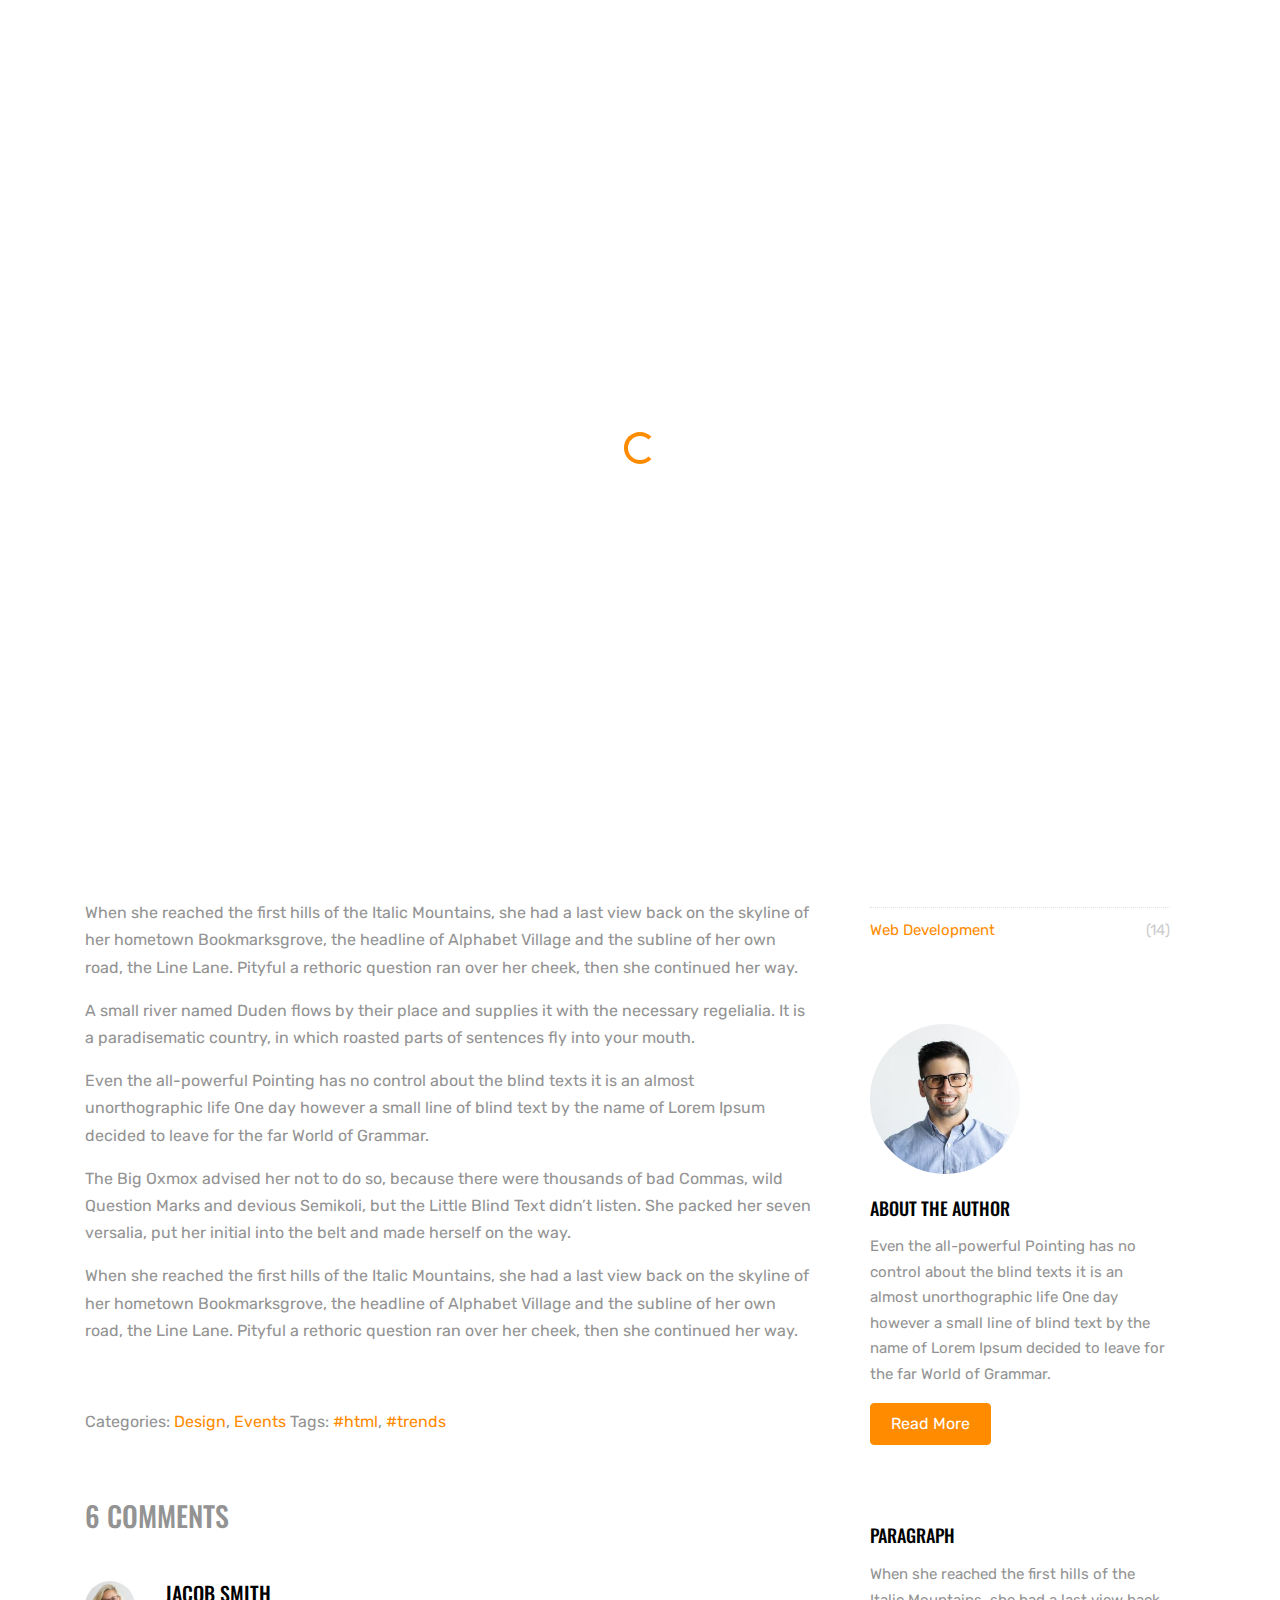
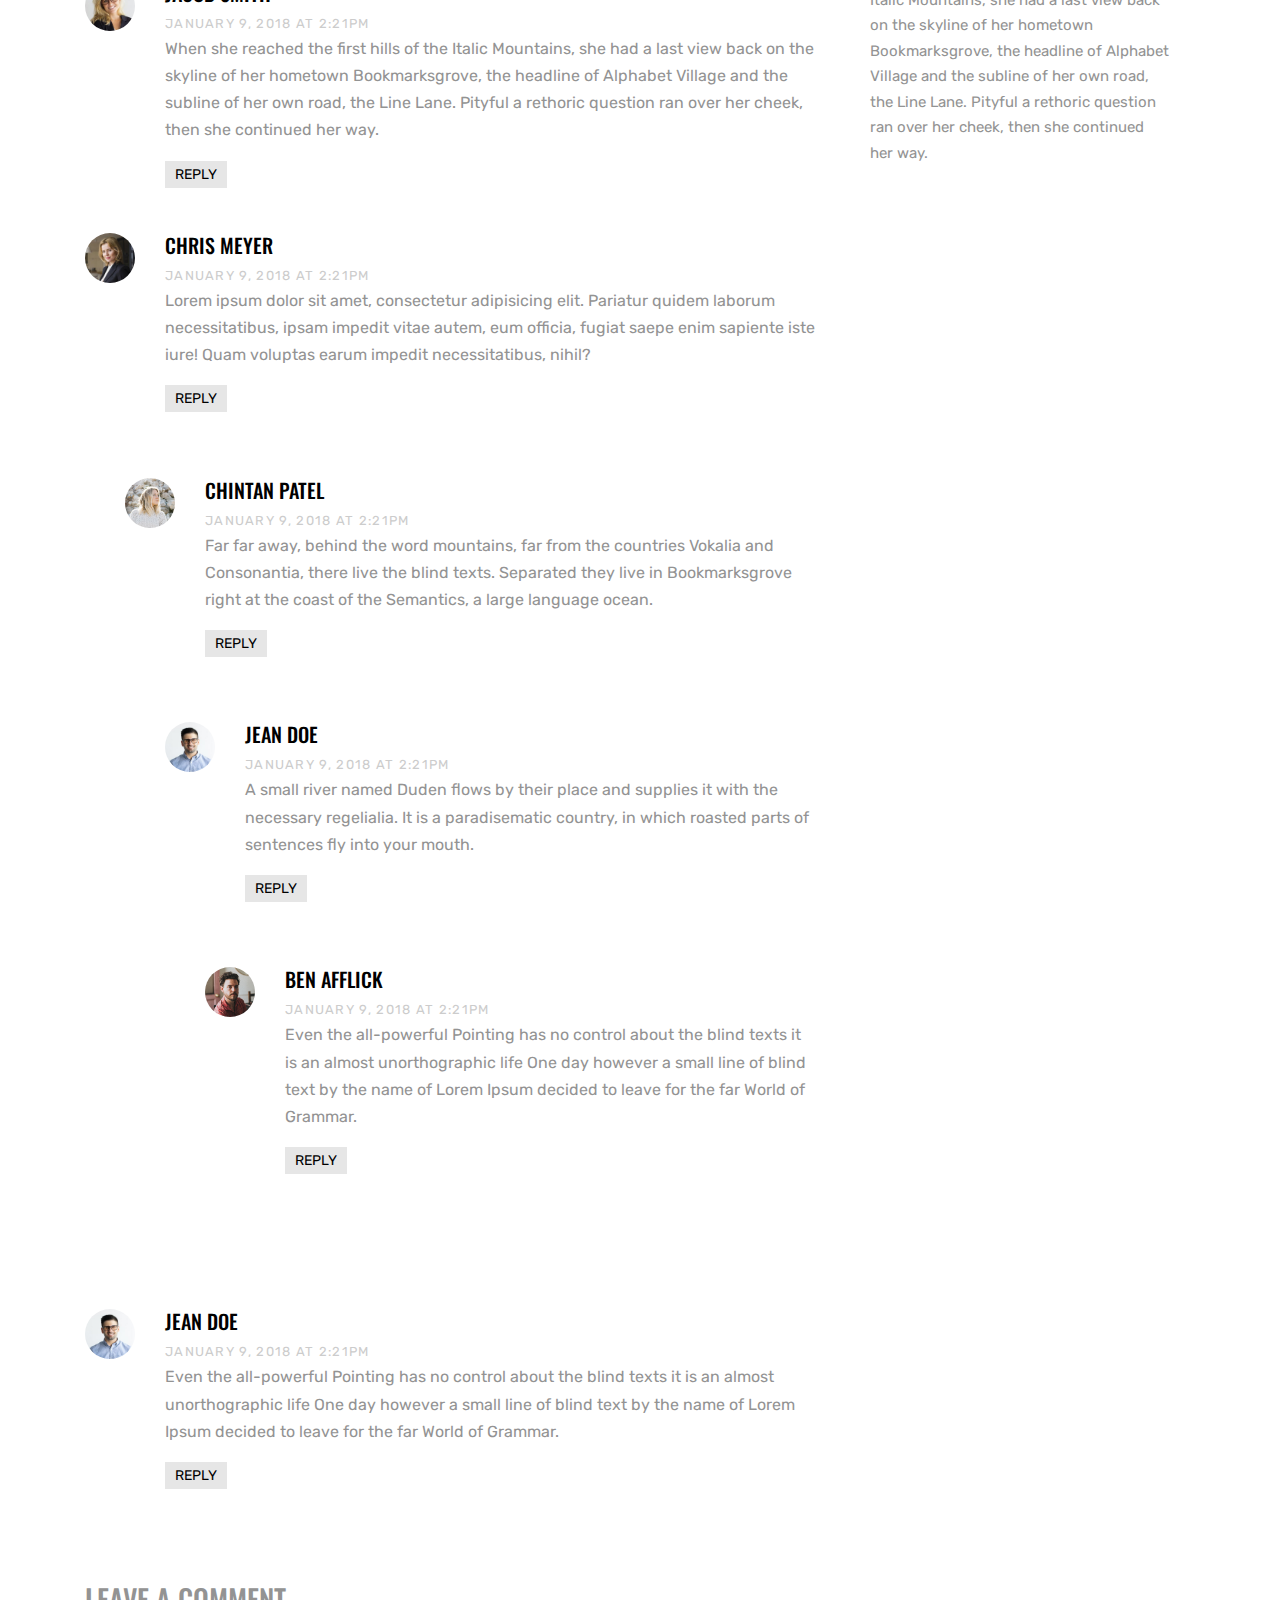
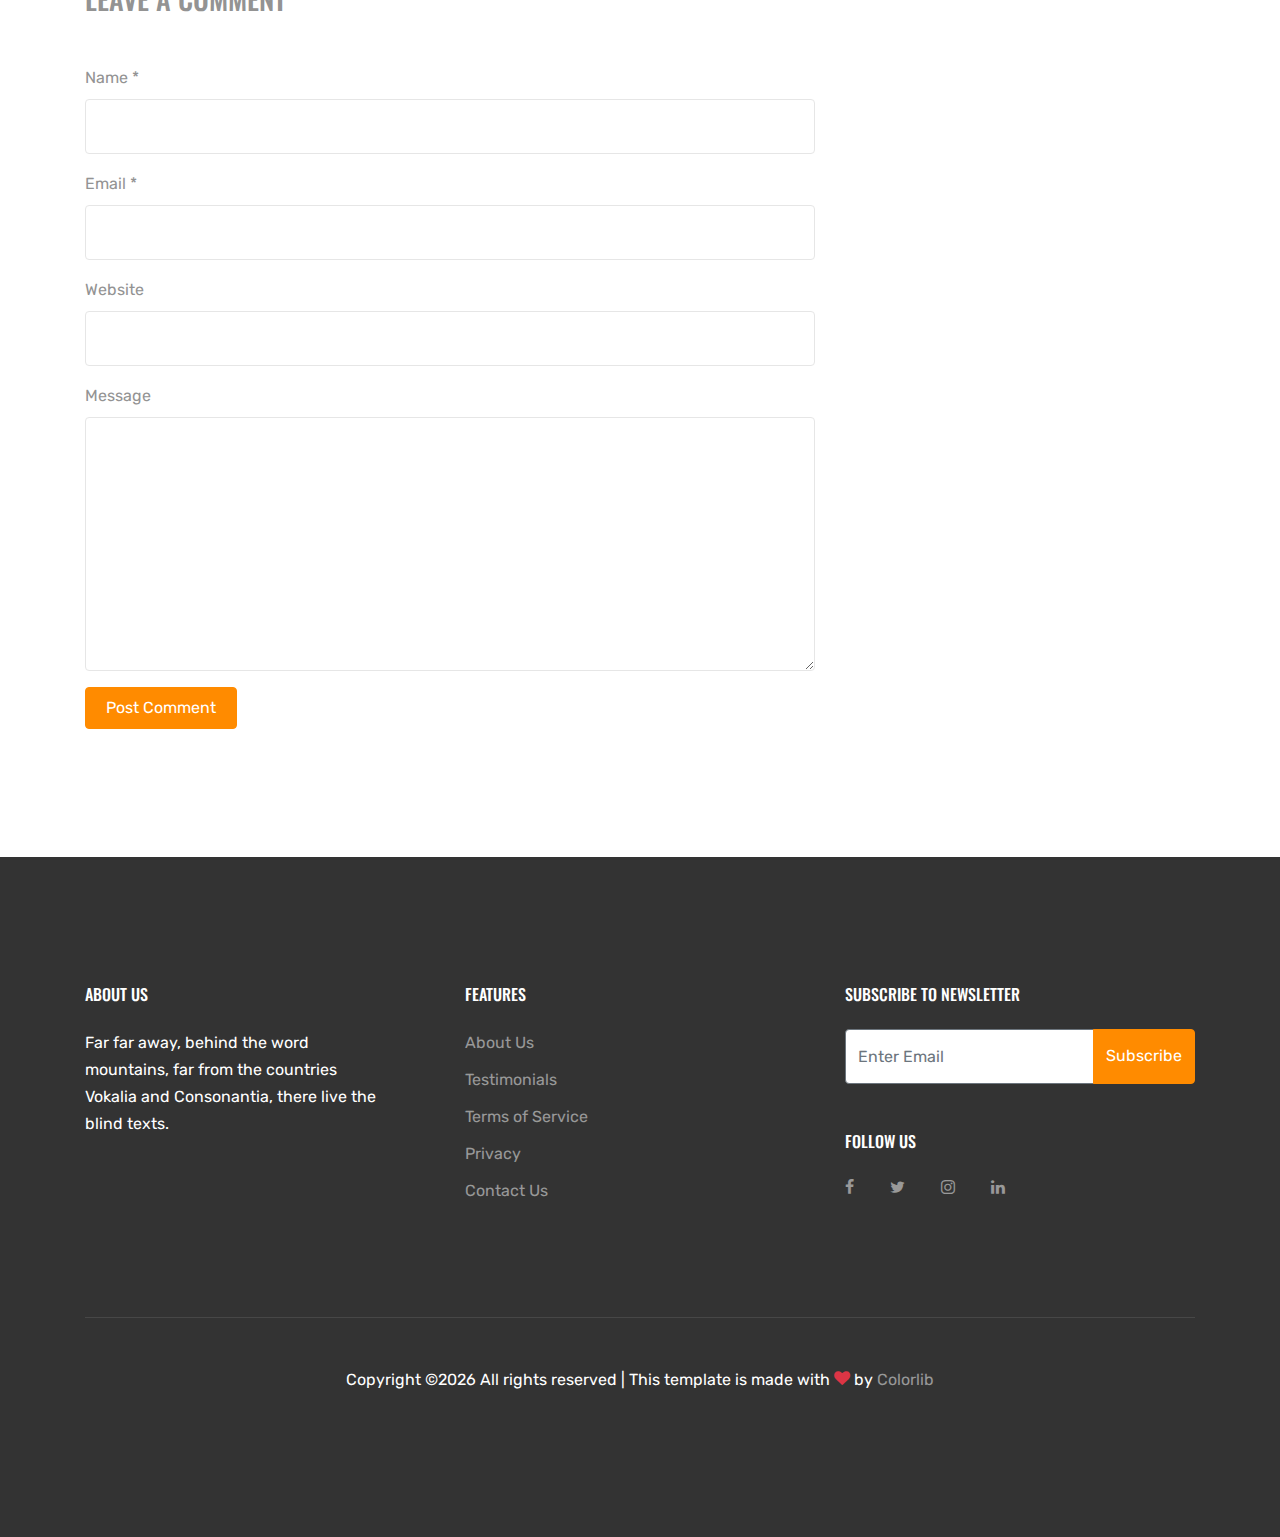
<file: single.html>
<!doctype html>
<html lang="en">

  <head>
    <title>Cargo &mdash; Website Template by Colorlib</title>
    <meta charset="utf-8">
    <meta name="viewport" content="width=device-width, initial-scale=1, shrink-to-fit=no">
    
    <link href="https://fonts.googleapis.com/css?family=Rubik:300,400,700|Oswald:400,700" rel="stylesheet">

    <link rel="stylesheet" href="fonts/icomoon/style.css">

    <link rel="stylesheet" href="css/bootstrap.min.css">
    <link rel="stylesheet" href="css/jquery.fancybox.min.css">
    <link rel="stylesheet" href="css/owl.carousel.min.css">
    <link rel="stylesheet" href="css/owl.theme.default.min.css">
    <link rel="stylesheet" href="fonts/flaticon/font/flaticon.css">
    <link rel="stylesheet" href="css/aos.css">

    <!-- MAIN CSS -->
    <link rel="stylesheet" href="css/style.css">

  </head>

  <body data-spy="scroll" data-target=".site-navbar-target" data-offset="300">

    <div id="overlayer"></div>
    <div class="loader">
      <div class="spinner-border text-primary" role="status">
        <span class="sr-only">Loading...</span>
      </div>
    </div>

    <div class="site-wrap" id="home-section">

      <div class="site-mobile-menu site-navbar-target">
        <div class="site-mobile-menu-header">
          <div class="site-mobile-menu-close mt-3">
            <span class="icon-close2 js-menu-toggle"></span>
          </div>
        </div>
        <div class="site-mobile-menu-body"></div>
      </div>


      <div class="top-bar">
        <div class="container">
          <div class="row">
            <div class="col-12">
              <a href="#" class=""><span class="mr-2  icon-envelope-open-o"></span> <span class="d-none d-md-inline-block">info@yourdomain.com</span></a>
              <span class="mx-md-2 d-inline-block"></span>
              <a href="#" class=""><span class="mr-2  icon-phone"></span> <span class="d-none d-md-inline-block">1+ (234) 5678 9101</span></a>


              <div class="float-right">

                <a href="#" class=""><span class="mr-2  icon-twitter"></span> <span class="d-none d-md-inline-block">Twitter</span></a>
                <span class="mx-md-2 d-inline-block"></span>
                <a href="#" class=""><span class="mr-2  icon-facebook"></span> <span class="d-none d-md-inline-block">Facebook</span></a>

              </div>

            </div>

          </div>

        </div>
      </div>

      <header class="site-navbar js-sticky-header site-navbar-target" role="banner">

        <div class="container">
          <div class="row align-items-center position-relative">


            <div class="site-logo">
              <a href="index.html" class="text-black"><span class="text-primary">Cargo</a>
            </div>

            <div class="col-12">
              <nav class="site-navigation text-right ml-auto " role="navigation">

                <ul class="site-menu main-menu js-clone-nav ml-auto d-none d-lg-block">
                  <li><a href="index.html#home-section" class="nav-link">Home</a></li>
                  <li><a href="index.html#services-section" class="nav-link">Services</a></li>


                  <li class="has-children">
                    <a href="index.html#about-section" class="nav-link">About Us</a>
                    <ul class="dropdown arrow-top">
                      <li><a href="index.html#team-section" class="nav-link">Team</a></li>
                      <li><a href="index.html#pricing-section" class="nav-link">Pricing</a></li>
                      <li><a href="index.html#faq-section" class="nav-link">FAQ</a></li>
                      <li class="has-children">
                        <a href="#">More Links</a>
                        <ul class="dropdown">
                          <li><a href="#">Menu One</a></li>
                          <li><a href="#">Menu Two</a></li>
                          <li><a href="#">Menu Three</a></li>
                        </ul>
                      </li>
                    </ul>
                  </li>

                  <li><a href="index.html#why-us-section" class="nav-link">Why Us</a></li>

                  <li><a href="index.html#testimonials-section" class="nav-link">Testimonials</a></li>
                  <li><a href="index.html#blog-section" class="nav-link">Blog</a></li>
                  <li><a href="index.html#contact-section" class="nav-link">Contact</a></li>
                </ul>
              </nav>

            </div>

            <div class="toggle-button d-inline-block d-lg-none"><a href="#" class="site-menu-toggle py-5 js-menu-toggle text-black"><span class="icon-menu h3"></span></a></div>

          </div>
        </div>

      </header>

      <div class="site-section-cover overlay inner-page bg-light" style="background-image: url('images/cargo_sea_big.jpg')" data-aos="fade">
      
      <div class="container">
        <div class="row align-items-center justify-content-center text-center">
          <div class="col-lg-10">

            <div class="box-shadow-content">
              <div class="block-heading-1">
                <span class="d-block mb-3 text-white" data-aos="fade-up">April 9th, 2019 <span class="mx-2 text-primary">&bullet;</span> by James Miller</span>
                <h1 class="mb-4" data-aos="fade-up" data-aos-delay="100">Single Blog Posts Title</h1>
              </div>
              
              
            </div>
          </div>
        </div>
      </div>
      
    </div>

    
    
    <div class="site-section">
      <div class="container">
        <div class="row">
          <div class="col-md-8 blog-content">
            <p class="lead">Far far away, behind the word mountains, far from the countries Vokalia and Consonantia, there live the blind texts. Separated they live in Bookmarksgrove right at the coast of the Semantics, a large language ocean.</p>
            <p>A small river named Duden flows by their place and supplies it with the necessary regelialia. It is a paradisematic country, in which roasted parts of sentences fly into your mouth.</p>

            <blockquote><p>Even the all-powerful Pointing has no control about the blind texts it is an almost unorthographic life One day however a small line of blind text by the name of Lorem Ipsum decided to leave for the far World of Grammar.</p></blockquote>

            <p>The Big Oxmox advised her not to do so, because there were thousands of bad Commas, wild Question Marks and devious Semikoli, but the Little Blind Text didn’t listen. She packed her seven versalia, put her initial into the belt and made herself on the way.</p>

            <p>When she reached the first hills of the Italic Mountains, she had a last view back on the skyline of her hometown Bookmarksgrove, the headline of Alphabet Village and the subline of her own road, the Line Lane. Pityful a rethoric question ran over her cheek, then she continued her way.</p>

            <p>A small river named Duden flows by their place and supplies it with the necessary regelialia. It is a paradisematic country, in which roasted parts of sentences fly into your mouth.</p>

            <blockquote><p>Even the all-powerful Pointing has no control about the blind texts it is an almost unorthographic life One day however a small line of blind text by the name of Lorem Ipsum decided to leave for the far World of Grammar.</p></blockquote>

            <p>The Big Oxmox advised her not to do so, because there were thousands of bad Commas, wild Question Marks and devious Semikoli, but the Little Blind Text didn’t listen. She packed her seven versalia, put her initial into the belt and made herself on the way.</p>
            
            <p>When she reached the first hills of the Italic Mountains, she had a last view back on the skyline of her hometown Bookmarksgrove, the headline of Alphabet Village and the subline of her own road, the Line Lane. Pityful a rethoric question ran over her cheek, then she continued her way.</p>


            <div class="pt-5">
              <p>Categories:  <a href="#">Design</a>, <a href="#">Events</a>  Tags: <a href="#">#html</a>, <a href="#">#trends</a></p>
            </div>


            <div class="pt-5">
              <h3 class="mb-5">6 Comments</h3>
              <ul class="comment-list">
                <li class="comment">
                  <div class="vcard bio">
                    <img src="images/person_2.jpg" alt="Image">
                  </div>
                  <div class="comment-body">
                    <h3>Jacob Smith</h3>
                    <div class="meta">January 9, 2018 at 2:21pm</div>
                    <p>When she reached the first hills of the Italic Mountains, she had a last view back on the skyline of her hometown Bookmarksgrove, the headline of Alphabet Village and the subline of her own road, the Line Lane. Pityful a rethoric question ran over her cheek, then she continued her way.</p>
                    <p><a href="#" class="reply">Reply</a></p>
                  </div>
                </li>

                <li class="comment">
                  <div class="vcard bio">
                    <img src="images/person_3.jpg" alt="Image">
                  </div>
                  <div class="comment-body">
                    <h3>Chris Meyer</h3>
                    <div class="meta">January 9, 2018 at 2:21pm</div>
                    <p>Lorem ipsum dolor sit amet, consectetur adipisicing elit. Pariatur quidem laborum necessitatibus, ipsam impedit vitae autem, eum officia, fugiat saepe enim sapiente iste iure! Quam voluptas earum impedit necessitatibus, nihil?</p>
                    <p><a href="#" class="reply">Reply</a></p>
                  </div>

                  <ul class="children">
                    <li class="comment">
                      <div class="vcard bio">
                        <img src="images/person_5.jpg" alt="Image">
                      </div>
                      <div class="comment-body">
                        <h3>Chintan Patel</h3>
                        <div class="meta">January 9, 2018 at 2:21pm</div>
                        <p>Far far away, behind the word mountains, far from the countries Vokalia and Consonantia, there live the blind texts. Separated they live in Bookmarksgrove right at the coast of the Semantics, a large language ocean.</p>
                        <p><a href="#" class="reply">Reply</a></p>
                      </div>


                      <ul class="children">
                        <li class="comment">
                          <div class="vcard bio">
                            <img src="images/person_1.jpg" alt="Image">
                          </div>
                          <div class="comment-body">
                            <h3>Jean Doe</h3>
                            <div class="meta">January 9, 2018 at 2:21pm</div>
                            <p>A small river named Duden flows by their place and supplies it with the necessary regelialia. It is a paradisematic country, in which roasted parts of sentences fly into your mouth.</p>
                            <p><a href="#" class="reply">Reply</a></p>
                          </div>

                            <ul class="children">
                              <li class="comment">
                                <div class="vcard bio">
                                  <img src="images/person_4.jpg" alt="Image">
                                </div>
                                <div class="comment-body">
                                  <h3>Ben Afflick</h3>
                                  <div class="meta">January 9, 2018 at 2:21pm</div>
                                  <p>Even the all-powerful Pointing has no control about the blind texts it is an almost unorthographic life One day however a small line of blind text by the name of Lorem Ipsum decided to leave for the far World of Grammar.</p>
                                  <p><a href="#" class="reply">Reply</a></p>
                                </div>
                              </li>
                            </ul>
                        </li>
                      </ul>
                    </li>
                  </ul>
                </li>

                <li class="comment">
                  <div class="vcard bio">
                    <img src="images/person_1.jpg" alt="Image">
                  </div>
                  <div class="comment-body">
                    <h3>Jean Doe</h3>
                    <div class="meta">January 9, 2018 at 2:21pm</div>
                    <p>Even the all-powerful Pointing has no control about the blind texts it is an almost unorthographic life One day however a small line of blind text by the name of Lorem Ipsum decided to leave for the far World of Grammar.</p>
                    <p><a href="#" class="reply">Reply</a></p>
                  </div>
                </li>
              </ul>
              <!-- END comment-list -->
              
              <div class="comment-form-wrap pt-5">
                <h3 class="mb-5">Leave a comment</h3>
                <form action="#" class="">
                  <div class="form-group">
                    <label for="name">Name *</label>
                    <input type="text" class="form-control" id="name">
                  </div>
                  <div class="form-group">
                    <label for="email">Email *</label>
                    <input type="email" class="form-control" id="email">
                  </div>
                  <div class="form-group">
                    <label for="website">Website</label>
                    <input type="url" class="form-control" id="website">
                  </div>

                  <div class="form-group">
                    <label for="message">Message</label>
                    <textarea name="" id="message" cols="30" rows="10" class="form-control"></textarea>
                  </div>
                  <div class="form-group">
                    <input type="submit" value="Post Comment" class="btn btn-primary btn-md text-white">
                  </div>

                </form>
              </div>
            </div>

          </div>
          <div class="col-md-4 sidebar">
            <div class="sidebar-box">
              <form action="#" class="search-form">
                <div class="form-group">
                  <span class="icon fa fa-search"></span>
                  <input type="text" class="form-control" placeholder="Type a keyword and hit enter">
                </div>
              </form>
            </div>
            <div class="sidebar-box">
              <div class="categories">
                <h3>Categories</h3>
                <li><a href="#">Creatives <span>(12)</span></a></li>
                <li><a href="#">News <span>(22)</span></a></li>
                <li><a href="#">Design <span>(37)</span></a></li>
                <li><a href="#">HTML <span>(42)</span></a></li>
                <li><a href="#">Web Development <span>(14)</span></a></li>
              </div>
            </div>
            <div class="sidebar-box">
              <img src="images/person_1.jpg" alt="Image" class="img-fluid mb-4 w-50 rounded-circle">
              <h3 class="text-black">About The Author</h3>
              <p>Even the all-powerful Pointing has no control about the blind texts it is an almost unorthographic life One day however a small line of blind text by the name of Lorem Ipsum decided to leave for the far World of Grammar.</p>
              <p><a href="#" class="btn btn-primary btn-md text-white">Read More</a></p>
            </div>

            <div class="sidebar-box">
              <h3 class="text-black">Paragraph</h3>
              <p>When she reached the first hills of the Italic Mountains, she had a last view back on the skyline of her hometown Bookmarksgrove, the headline of Alphabet Village and the subline of her own road, the Line Lane. Pityful a rethoric question ran over her cheek, then she continued her way.</p>
            </div>
          </div>
        </div>
      </div>
    </div>


    <footer class="site-footer">
      <div class="container">
        <div class="row">
          <div class="col-md-6">
            <div class="row">
              <div class="col-md-7">
                <h2 class="footer-heading mb-4">About Us</h2>
                <p>Far far away, behind the word mountains, far from the countries Vokalia and Consonantia, there live the blind texts. </p>
              </div>
              <div class="col-md-4 ml-auto">
                <h2 class="footer-heading mb-4">Features</h2>
                <ul class="list-unstyled">
                  <li><a href="#">About Us</a></li>
                  <li><a href="#">Testimonials</a></li>
                  <li><a href="#">Terms of Service</a></li>
                  <li><a href="#">Privacy</a></li>
                  <li><a href="#">Contact Us</a></li>
                </ul>
              </div>

            </div>
          </div>
          <div class="col-md-4 ml-auto">

            <div class="mb-5">
              <h2 class="footer-heading mb-4">Subscribe to Newsletter</h2>
              <form action="#" method="post" class="footer-suscribe-form">
                <div class="input-group mb-3">
                  <input type="text" class="form-control border-secondary text-white bg-transparent" placeholder="Enter Email" aria-label="Enter Email" aria-describedby="button-addon2">
                  <div class="input-group-append">
                    <button class="btn btn-primary text-white" type="button" id="button-addon2">Subscribe</button>
                  </div>
                </div>
            </div>


            <h2 class="footer-heading mb-4">Follow Us</h2>
            <a href="#about-section" class="smoothscroll pl-0 pr-3"><span class="icon-facebook"></span></a>
            <a href="#" class="pl-3 pr-3"><span class="icon-twitter"></span></a>
            <a href="#" class="pl-3 pr-3"><span class="icon-instagram"></span></a>
            <a href="#" class="pl-3 pr-3"><span class="icon-linkedin"></span></a>
            </form>
          </div>
        </div>
        <div class="row pt-5 mt-5 text-center">
          <div class="col-md-12">
            <div class="border-top pt-5">
              <p class="copyright">
            <!-- Link back to Colorlib can't be removed. Template is licensed under CC BY 3.0. -->
            Copyright &copy;<script>document.write(new Date().getFullYear());</script> All rights reserved | This template is made with <i class="icon-heart text-danger" aria-hidden="true"></i> by <a href="https://colorlib.com" target="_blank" >Colorlib</a>
            <!-- Link back to Colorlib can't be removed. Template is licensed under CC BY 3.0. -->
            </p>
            </div>
          </div>

        </div>
      </div>
    </footer>

    </div>

    <script src="js/jquery-3.3.1.min.js"></script>
    <script src="js/popper.min.js"></script>
    <script src="js/bootstrap.min.js"></script>
    <script src="js/owl.carousel.min.js"></script>
    <script src="js/jquery.sticky.js"></script>
    <script src="js/jquery.waypoints.min.js"></script>
    <script src="js/jquery.animateNumber.min.js"></script>
    <script src="js/jquery.fancybox.min.js"></script>
    <script src="js/jquery.easing.1.3.js"></script>
    <script src="js/aos.js"></script>

    <script src="js/main.js"></script>


  </body>

</html>
</file>
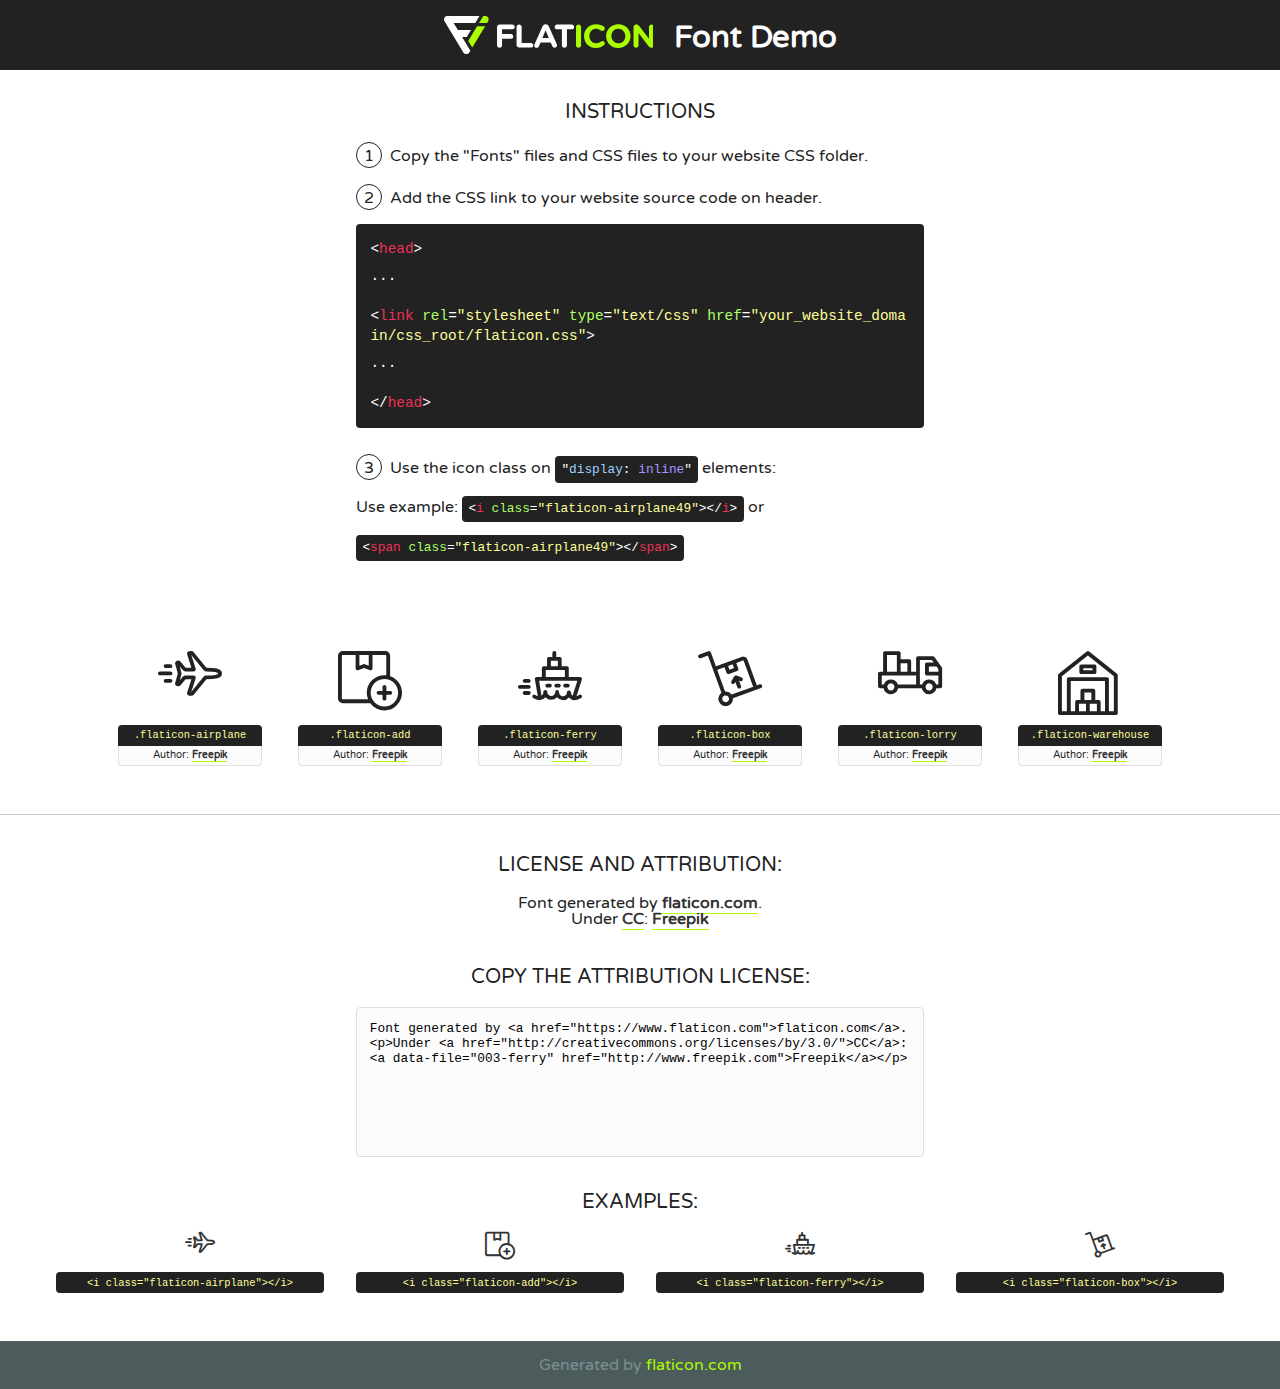
<file: fonts/flaticon/font/flaticon.html>
<!DOCTYPE html>
<!--
  Flaticon icon font: Flaticon
  Creation date: 06/05/2019 12:06
-->
<html>
<!DOCTYPE html>
<html>

<head>
    <title>Flaticon WebFont</title>
    <link href="http://fonts.googleapis.com/css?family=Varela+Round" rel="stylesheet" type="text/css" />
    <link rel="stylesheet" type="text/css" href="flaticon.css">
    <meta charset="UTF-8">
    <style>
    html, body, div, span, applet, object, iframe,
    h1, h2, h3, h4, h5, h6, p, blockquote, pre,
    a, abbr, acronym, address, big, cite, code,
    del, dfn, em, img, ins, kbd, q, s, samp,
    small, strike, strong, sub, sup, tt, var,
    b, u, i, center,
    dl, dt, dd, ol, ul, li,
    fieldset, form, label, legend,
    table, caption, tbody, tfoot, thead, tr, th, td,
    article, aside, canvas, details, embed, 
    figure, figcaption, footer, header, hgroup, 
    menu, nav, output, ruby, section, summary,
    time, mark, audio, video {
        margin: 0;
        padding: 0;
        border: 0;
        font-size: 100%;
        font: inherit;
        vertical-align: baseline;
    }
    /* HTML5 display-role reset for older browsers */
    article, aside, details, figcaption, figure, 
    footer, header, hgroup, menu, nav, section {
        display: block;
    }
    body {
        line-height: 1;
    }
    ol, ul {
        list-style: none;
    }
    blockquote, q {
        quotes: none;
    }
    blockquote:before, blockquote:after,
    q:before, q:after {
        content: '';
        content: none;
    }
    table {
        border-collapse: collapse;
        border-spacing: 0;
    }
    body {
        font-family: 'Varela Round', Helvetica, Arial, sans-serif;
        font-size: 16px;
        color: #222;
    }
    a {
        color: #333;
        border-bottom: 1px solid #a9fd00;
        font-weight: bold;
        text-decoration: none;
    }
    * {
        -moz-box-sizing: border-box;
        -webkit-box-sizing: border-box;
        box-sizing: border-box;
        margin: 0;
        padding: 0;
    }
    [class^="flaticon-"]:before, [class*=" flaticon-"]:before, [class^="flaticon-"]:after, [class*=" flaticon-"]:after {
        font-family: Flaticon;
        font-size: 30px;
        font-style: normal;
        margin-left: 20px;
        color: #333;
    }
    .wrapper {
        max-width: 600px;
        margin: auto;
        padding: 0 1em;
    }
    .title {
        font-size: 1.25em;
        text-align: center;
        margin-bottom: 1em;
        text-transform: uppercase;
    }
    header {
        text-align: center;
        background-color: #222;
        color: #fff;
        padding: 1em;
    }
    header .logo {
        width: 210px;
        height: 38px;
        display: inline-block;
        vertical-align: middle;
        margin-right: 1em;
        border: none;
    }
    header strong {
        font-size: 1.95em;
        font-weight: bold;
        vertical-align: middle;
        margin-top: 5px;
        display: inline-block;
    }
    .demo {
        margin: 2em auto;
        line-height: 1.25em;
    }
    .demo ul li {
        margin-bottom: 1em;
    }
    .demo ul li .num {
        color: #222;
        border-radius: 20px;
        display: inline-block;
        width: 26px;
        padding: 3px;
        height: 26px;
        text-align: center;
        margin-right: 0.5em;
        border: 1px solid #222;
    }
    .demo ul li code {
        background-color: #222;
        border-radius: 4px;
        padding: 0.25em 0.5em;
        display: inline-block;
        color: #fff;
        font-family: Consolas,Monaco,Lucida Console,Liberation Mono,DejaVu Sans Mono,Bitstream Vera Sans Mono,Courier New, monospace;
        font-weight: lighter;
        margin-top: 1em;
        font-size: 0.8em;
        word-break: break-all;
    }
    .demo ul li code.big {
        padding: 1em;
        font-size: 0.9em;
    }
    .demo ul li code .red {
        color: #EF3159;
    }
    .demo ul li code .green {
        color: #ACFF65;
    }
    .demo ul li code .yellow {
        color: #FFFF99;
    }
    .demo ul li code .blue {
        color: #99D3FF;
    }
    .demo ul li code .purple {
        color: #A295FF;
    }
    .demo ul li code .dots {
        margin-top: 0.5em;
        display: block;
    }
    #glyphs {
        border-bottom: 1px solid #ccc;
        padding: 2em 0;
        text-align: center;
    }
    .glyph {
        display: inline-block;
        width: 9em;
        margin: 1em;
        text-align: center;
        vertical-align: top;
        background: #FFF;
    }
    .glyph .glyph-icon {
        padding: 10px;
        display: block;
        font-family:"Flaticon";
        font-size: 64px;
        line-height: 1;
    }
    .glyph .glyph-icon:before {
        font-size: 64px;
        color: #222;
        margin-left: 0;
    }
    .class-name {
        font-size: 0.65em;
        background-color: #222;
        color: #fff;
        border-radius: 4px 4px 0 0;
        padding: 0.5em;
        color: #FFFF99;
        font-family: Consolas,Monaco,Lucida Console,Liberation Mono,DejaVu Sans Mono,Bitstream Vera Sans Mono,Courier New, monospace;
    }
    .author-name {
        font-size: 0.6em;
        background-color: #fcfcfd;
        border: 1px solid #DEDEE4;
        border-top: 0;
        border-radius: 0 0 4px 4px;
        padding: 0.5em;
    }
    .class-name:last-child {
        font-size: 10px;
        color:#888;
    }
    .class-name:last-child a {
        font-size: 10px;
        color:#555;
    }
    .class-name:last-child a:hover {
        color:#a9fd00;
    }
    .glyph > input {
        display: block;
        width: 100px;
        margin: 5px auto;
        text-align: center;
        font-size: 12px;
        cursor: text;
    }
    .glyph > input.icon-input {
        font-family:"Flaticon";
        font-size: 16px;
        margin-bottom: 10px;
    }
    .attribution .title {
        margin-top: 2em;
    }
    .attribution textarea {
        background-color: #fcfcfd;
        padding: 1em;
        border: none;
        box-shadow: none;
        border: 1px solid #DEDEE4;
        border-radius: 4px;
        resize: none;
        width: 100%;
        height: 150px;
        font-size: 0.8em;
        font-family: Consolas,Monaco,Lucida Console,Liberation Mono,DejaVu Sans Mono,Bitstream Vera Sans Mono,Courier New, monospace;
        -webkit-appearance: none;
    }
    .iconsuse {
        margin: 2em auto;
        text-align: center;
        max-width: 1200px;
    }
    .iconsuse:after {
        content: '';
        display: table;
        clear: both;
    }
    .iconsuse .image {
        float: left;
        width: 25%;
        padding: 0 1em;
    }
    .iconsuse .image p {
        margin-bottom: 1em;
    }
    .iconsuse .image span {
        display: block;
        font-size: 0.65em;
        background-color: #222;
        color: #fff;
        border-radius: 4px;
        padding: 0.5em;
        color: #FFFF99;
        margin-top: 1em;
        font-family: Consolas,Monaco,Lucida Console,Liberation Mono,DejaVu Sans Mono,Bitstream Vera Sans Mono,Courier New, monospace;
    }
    #footer {
        text-align: center;
        background-color: #4C5B5C;
        color: #7c9192;
        padding: 1em;
    }
    #footer a {
        border: none;
        color: #a9fd00;
        font-weight: normal;
    }
    @media (max-width: 960px) {
        .iconsuse .image {
            width: 50%;
        }
    }
    @media (max-width: 560px) {
        .iconsuse .image {
            width: 100%;
        }
    }
    </style>
</head>

<body class="characters-off">

    <header>
        <a href="https://www.flaticon.com" target="_blank" class="logo">
            <svg version="1.1" xmlns="http://www.w3.org/2000/svg" xmlns:xlink="http://www.w3.org/1999/xlink" xmlns:a="http://ns.adobe.com/AdobeSVGViewerExtensions/3.0/" viewBox="0 0 560.875 102.036" enable-background="new 0 0 560.875 102.036" xml:space="preserve">
                <defs>
                </defs>
                <g>
                    <g class="letters">
                        <path fill="#ffffff" d="M141.596,29.675c0-3.777,2.985-6.767,6.764-6.767h34.438c3.426,0,6.15,2.728,6.15,6.15
                        c0,3.43-2.724,6.149-6.15,6.149h-27.674v13.091h23.719c3.429,0,6.151,2.724,6.151,6.15c0,3.43-2.723,6.149-6.151,6.149h-23.719
                        v17.574c0,3.773-2.986,6.761-6.764,6.761c-3.779,0-6.764-2.989-6.764-6.761V29.675z"></path>
                        <path fill="#ffffff" d="M193.844,29.149c0-3.781,2.985-6.767,6.764-6.767c3.776,0,6.763,2.985,6.763,6.767v42.957h25.039
                        c3.426,0,6.149,2.726,6.149,6.153c0,3.425-2.723,6.15-6.149,6.15h-31.802c-3.779,0-6.764-2.986-6.764-6.768V29.149z"></path>
                        <path fill="#ffffff" d="M241.891,75.71l21.438-48.407c1.492-3.341,4.215-5.357,7.906-5.357h0.792
                        c3.686,0,6.323,2.017,7.815,5.357l21.439,48.407c0.436,0.967,0.701,1.845,0.701,2.723c0,3.602-2.809,6.501-6.414,6.501
                        c-3.161,0-5.269-1.845-6.499-4.655l-4.132-9.661h-27.059l-4.301,10.102c-1.144,2.631-3.426,4.214-6.237,4.214
                        c-3.517,0-6.24-2.81-6.24-6.325C241.1,77.64,241.451,76.677,241.891,75.71z M279.932,58.666l-8.521-20.297l-8.526,20.297H279.932
                        z"></path>
                        <path fill="#ffffff" d="M314.864,35.387H301.86c-3.429,0-6.239-2.813-6.239-6.238c0-3.429,2.811-6.24,6.239-6.24h39.533
                        c3.426,0,6.237,2.811,6.237,6.24c0,3.425-2.811,6.238-6.237,6.238h-13.001v42.785c0,3.773-2.99,6.761-6.764,6.761
                        c-3.779,0-6.764-2.989-6.764-6.761V35.387z"></path>
                        <path fill="#A9FD00" d="M352.615,29.149c0-3.781,2.985-6.767,6.767-6.767c3.774,0,6.761,2.985,6.761,6.767v49.024
                        c0,3.773-2.987,6.761-6.761,6.761c-3.781,0-6.767-2.989-6.767-6.761V29.149z"></path>
                        <path fill="#A9FD00" d="M374.132,53.836v-0.179c0-17.481,13.178-31.801,32.065-31.801c9.22,0,15.459,2.458,20.557,6.238
                        c1.402,1.054,2.637,2.985,2.637,5.357c0,3.692-2.985,6.59-6.681,6.59c-1.845,0-3.071-0.702-4.044-1.319
                        c-3.776-2.813-7.729-4.393-12.562-4.393c-10.364,0-17.831,8.611-17.831,19.154v0.173c0,10.542,7.291,19.329,17.831,19.329
                        c5.715,0,9.492-1.756,13.359-4.834c1.049-0.874,2.458-1.491,4.039-1.491c3.429,0,6.325,2.813,6.325,6.236
                        c0,2.106-1.056,3.78-2.282,4.834c-5.539,4.834-12.036,7.733-21.878,7.733C387.572,85.464,374.132,71.493,374.132,53.836z"></path>
                        <path fill="#A9FD00" d="M433.009,53.836v-0.179c0-17.481,13.79-31.801,32.766-31.801c18.981,0,32.592,14.143,32.592,31.628v0.173
                        c0,17.483-13.785,31.807-32.769,31.807C446.625,85.464,433.009,71.32,433.009,53.836z M484.224,53.836v-0.179
                        c0-10.539-7.725-19.326-18.626-19.326c-10.893,0-18.449,8.611-18.449,19.154v0.173c0,10.542,7.73,19.329,18.626,19.329
                        C476.676,72.986,484.224,64.378,484.224,53.836z"></path>
                        <path fill="#A9FD00" d="M506.233,29.321c0-3.774,2.99-6.763,6.767-6.763h1.401c3.252,0,5.183,1.583,7.029,3.953l26.093,34.265
                        V29.059c0-3.692,2.99-6.677,6.681-6.677c3.683,0,6.671,2.985,6.671,6.677v48.934c0,3.78-2.987,6.765-6.764,6.765h-0.436
                        c-3.257,0-5.188-1.581-7.034-3.953l-27.056-35.492v32.944c0,3.687-2.985,6.676-6.678,6.676c-3.683,0-6.673-2.989-6.673-6.676
                        V29.321z"></path>
                    </g>
                    <g class="insignia">
                        <path fill="#ffffff" d="M48.372,56.137h12.517l11.156-18.537H37.186L25.688,18.539h57.825L94.668,0H9.271
                        C5.925,0,2.842,1.801,1.198,4.716c-1.644,2.907-1.593,6.482,0.134,9.343l50.38,83.501c1.678,2.781,4.689,4.476,7.938,4.476
                        c3.246,0,6.257-1.695,7.935-4.476l2.898-4.804L48.372,56.137z"></path>
                        <g class="i">
                            <path fill="#A9FD00" d="M93.575,18.539h0.031v0.004l21.652,0.004l2.705-4.488c1.727-2.861,1.778-6.436,0.133-9.343
                            C116.454,1.801,113.371,0,110.026,0h-5.294L93.575,18.539z"></path>
                            <polygon fill="#A9FD00" points="88.291,27.356 64.725,66.486 75.519,84.404 109.942,27.356"></polygon>
                        </g>
                    </g>
                </g>
            </svg>
        </a>
        <strong>Font Demo</strong>
    </header>


    <section class="demo wrapper">

        <p class="title">Instructions</p>

        <ul>
            <li>
                <span class="num">1</span>Copy the "Fonts" files and CSS files to your website CSS folder.
            </li>
            <li>
                <span class="num">2</span>Add the CSS link to your website source code on header.
                <code class="big">
                    &lt;<span class="red">head</span>&gt;
                    <br/><span class="dots">...</span>
                    <br/>&lt;<span class="red">link</span> <span class="green">rel</span>=<span class="yellow">"stylesheet"</span> <span class="green">type</span>=<span class="yellow">"text/css"</span> <span class="green">href</span>=<span class="yellow">"your_website_domain/css_root/flaticon.css"</span>&gt;
                    <br/><span class="dots">...</span>
                    <br/>&lt;/<span class="red">head</span>&gt;
                </code>
            </li>

            <li>
                <p>
                    <span class="num">3</span>Use the icon class on <code>"<span class="blue">display</span>:<span class="purple"> inline</span>"</code> elements:
                    <br />
                    Use example: <code>&lt;<span class="red">i</span> <span class="green">class</span>=<span class="yellow">&quot;flaticon-airplane49&quot;</span>&gt;&lt;/<span class="red">i</span>&gt;</code> or <code>&lt;<span class="red">span</span> <span class="green">class</span>=<span class="yellow">&quot;flaticon-airplane49&quot;</span>&gt;&lt;/<span class="red">span</span>&gt;</code>
            </li>
        </ul>

    </section>




   <section id="glyphs">          
    
      
        <div class="glyph"><div class="glyph-icon flaticon-airplane"></div>
            <div class="class-name">.flaticon-airplane</div>
            <div class="author-name">Author: <a data-file="001-airplane" href="http://www.freepik.com">Freepik</a> </div> 
        </div>        
        
        <div class="glyph"><div class="glyph-icon flaticon-add"></div>
            <div class="class-name">.flaticon-add</div>
            <div class="author-name">Author: <a data-file="002-add" href="http://www.freepik.com">Freepik</a> </div> 
        </div>        
        
        <div class="glyph"><div class="glyph-icon flaticon-ferry"></div>
            <div class="class-name">.flaticon-ferry</div>
            <div class="author-name">Author: <a data-file="003-ferry" href="http://www.freepik.com">Freepik</a> </div> 
        </div>        
        
        <div class="glyph"><div class="glyph-icon flaticon-box"></div>
            <div class="class-name">.flaticon-box</div>
            <div class="author-name">Author: <a data-file="004-box" href="http://www.freepik.com">Freepik</a> </div> 
        </div>        
        
        <div class="glyph"><div class="glyph-icon flaticon-lorry"></div>
            <div class="class-name">.flaticon-lorry</div>
            <div class="author-name">Author: <a data-file="005-lorry" href="http://www.freepik.com">Freepik</a> </div> 
        </div>        
        
        <div class="glyph"><div class="glyph-icon flaticon-warehouse"></div>
            <div class="class-name">.flaticon-warehouse</div>
            <div class="author-name">Author: <a data-file="006-warehouse" href="http://www.freepik.com">Freepik</a> </div> 
        </div>        
        

    </section>



    <section class="attribution wrapper"   style="text-align:center;">

      <div class="title">License and attribution:</div><div class="attrDiv">Font generated by <a href="https://www.flaticon.com">flaticon.com</a>. <div><p>Under <a href="http://creativecommons.org/licenses/by/3.0/">CC</a>: <a data-file="003-ferry" href="http://www.freepik.com">Freepik</a></p>  </div>
      </div>
      <div class="title">Copy the Attribution License:</div>

    <textarea onclick="this.focus();this.select();">Font generated by &lt;a href=&quot;https://www.flaticon.com&quot;&gt;flaticon.com&lt;/a&gt;. <p>Under <a href="http://creativecommons.org/licenses/by/3.0/">CC</a>: <a data-file="003-ferry" href="http://www.freepik.com">Freepik</a></p>  
     </textarea>

    </section>

    <section class="iconsuse">

          <div class="title">Examples:</div>            
             
            <div class="image">
                <p>
                    <i class="glyph-icon flaticon-airplane"></i> 
                    <span>&lt;i class=&quot;flaticon-airplane&quot;&gt;&lt;/i&gt;</span>
                </p>
            </div>
            
            <div class="image">
                <p>
                    <i class="glyph-icon flaticon-add"></i> 
                    <span>&lt;i class=&quot;flaticon-add&quot;&gt;&lt;/i&gt;</span>
                </p>
            </div>
            
            <div class="image">
                <p>
                    <i class="glyph-icon flaticon-ferry"></i> 
                    <span>&lt;i class=&quot;flaticon-ferry&quot;&gt;&lt;/i&gt;</span>
                </p>
            </div>
            
            <div class="image">
                <p>
                    <i class="glyph-icon flaticon-box"></i> 
                    <span>&lt;i class=&quot;flaticon-box&quot;&gt;&lt;/i&gt;</span>
                </p>
            </div>
                       
        </div>
                            
    </section>

<div id="footer">
    <div>Generated by <a href="https://www.flaticon.com">flaticon.com</a>
    </div>
</div>



</body>
</html>
</file>
<file: fonts/icomoon/style.css>
@font-face {
  font-family: 'icomoon';
  src:  url('fonts/icomoon.eot?10si43');
  src:  url('fonts/icomoon.eot?10si43#iefix') format('embedded-opentype'),
    url('fonts/icomoon.ttf?10si43') format('truetype'),
    url('fonts/icomoon.woff?10si43') format('woff'),
    url('fonts/icomoon.svg?10si43#icomoon') format('svg');
  font-weight: normal;
  font-style: normal;
}

[class^="icon-"], [class*=" icon-"] {
  /* use !important to prevent issues with browser extensions that change fonts */
  font-family: 'icomoon' !important;
  speak: none;
  font-style: normal;
  font-weight: normal;
  font-variant: normal;
  text-transform: none;
  line-height: 1;

  /* Better Font Rendering =========== */
  -webkit-font-smoothing: antialiased;
  -moz-osx-font-smoothing: grayscale;
}

.icon-asterisk:before {
  content: "\f069";
}
.icon-plus:before {
  content: "\f067";
}
.icon-question:before {
  content: "\f128";
}
.icon-minus:before {
  content: "\f068";
}
.icon-glass:before {
  content: "\f000";
}
.icon-music:before {
  content: "\f001";
}
.icon-search:before {
  content: "\f002";
}
.icon-envelope-o:before {
  content: "\f003";
}
.icon-heart:before {
  content: "\f004";
}
.icon-star:before {
  content: "\f005";
}
.icon-star-o:before {
  content: "\f006";
}
.icon-user:before {
  content: "\f007";
}
.icon-film:before {
  content: "\f008";
}
.icon-th-large:before {
  content: "\f009";
}
.icon-th:before {
  content: "\f00a";
}
.icon-th-list:before {
  content: "\f00b";
}
.icon-check:before {
  content: "\f00c";
}
.icon-close:before {
  content: "\f00d";
}
.icon-remove:before {
  content: "\f00d";
}
.icon-times:before {
  content: "\f00d";
}
.icon-search-plus:before {
  content: "\f00e";
}
.icon-search-minus:before {
  content: "\f010";
}
.icon-power-off:before {
  content: "\f011";
}
.icon-signal:before {
  content: "\f012";
}
.icon-cog:before {
  content: "\f013";
}
.icon-gear:before {
  content: "\f013";
}
.icon-trash-o:before {
  content: "\f014";
}
.icon-home:before {
  content: "\f015";
}
.icon-file-o:before {
  content: "\f016";
}
.icon-clock-o:before {
  content: "\f017";
}
.icon-road:before {
  content: "\f018";
}
.icon-download:before {
  content: "\f019";
}
.icon-arrow-circle-o-down:before {
  content: "\f01a";
}
.icon-arrow-circle-o-up:before {
  content: "\f01b";
}
.icon-inbox:before {
  content: "\f01c";
}
.icon-play-circle-o:before {
  content: "\f01d";
}
.icon-repeat:before {
  content: "\f01e";
}
.icon-rotate-right:before {
  content: "\f01e";
}
.icon-refresh:before {
  content: "\f021";
}
.icon-list-alt:before {
  content: "\f022";
}
.icon-lock:before {
  content: "\f023";
}
.icon-flag:before {
  content: "\f024";
}
.icon-headphones:before {
  content: "\f025";
}
.icon-volume-off:before {
  content: "\f026";
}
.icon-volume-down:before {
  content: "\f027";
}
.icon-volume-up:before {
  content: "\f028";
}
.icon-qrcode:before {
  content: "\f029";
}
.icon-barcode:before {
  content: "\f02a";
}
.icon-tag:before {
  content: "\f02b";
}
.icon-tags:before {
  content: "\f02c";
}
.icon-book:before {
  content: "\f02d";
}
.icon-bookmark:before {
  content: "\f02e";
}
.icon-print:before {
  content: "\f02f";
}
.icon-camera:before {
  content: "\f030";
}
.icon-font:before {
  content: "\f031";
}
.icon-bold:before {
  content: "\f032";
}
.icon-italic:before {
  content: "\f033";
}
.icon-text-height:before {
  content: "\f034";
}
.icon-text-width:before {
  content: "\f035";
}
.icon-align-left:before {
  content: "\f036";
}
.icon-align-center:before {
  content: "\f037";
}
.icon-align-right:before {
  content: "\f038";
}
.icon-align-justify:before {
  content: "\f039";
}
.icon-list:before {
  content: "\f03a";
}
.icon-dedent:before {
  content: "\f03b";
}
.icon-outdent:before {
  content: "\f03b";
}
.icon-indent:before {
  content: "\f03c";
}
.icon-video-camera:before {
  content: "\f03d";
}
.icon-image:before {
  content: "\f03e";
}
.icon-photo:before {
  content: "\f03e";
}
.icon-picture-o:before {
  content: "\f03e";
}
.icon-pencil:before {
  content: "\f040";
}
.icon-map-marker:before {
  content: "\f041";
}
.icon-adjust:before {
  content: "\f042";
}
.icon-tint:before {
  content: "\f043";
}
.icon-edit:before {
  content: "\f044";
}
.icon-pencil-square-o:before {
  content: "\f044";
}
.icon-share-square-o:before {
  content: "\f045";
}
.icon-check-square-o:before {
  content: "\f046";
}
.icon-arrows:before {
  content: "\f047";
}
.icon-step-backward:before {
  content: "\f048";
}
.icon-fast-backward:before {
  content: "\f049";
}
.icon-backward:before {
  content: "\f04a";
}
.icon-play:before {
  content: "\f04b";
}
.icon-pause:before {
  content: "\f04c";
}
.icon-stop:before {
  content: "\f04d";
}
.icon-forward:before {
  content: "\f04e";
}
.icon-fast-forward:before {
  content: "\f050";
}
.icon-step-forward:before {
  content: "\f051";
}
.icon-eject:before {
  content: "\f052";
}
.icon-chevron-left:before {
  content: "\f053";
}
.icon-chevron-right:before {
  content: "\f054";
}
.icon-plus-circle:before {
  content: "\f055";
}
.icon-minus-circle:before {
  content: "\f056";
}
.icon-times-circle:before {
  content: "\f057";
}
.icon-check-circle:before {
  content: "\f058";
}
.icon-question-circle:before {
  content: "\f059";
}
.icon-info-circle:before {
  content: "\f05a";
}
.icon-crosshairs:before {
  content: "\f05b";
}
.icon-times-circle-o:before {
  content: "\f05c";
}
.icon-check-circle-o:before {
  content: "\f05d";
}
.icon-ban:before {
  content: "\f05e";
}
.icon-arrow-left:before {
  content: "\f060";
}
.icon-arrow-right:before {
  content: "\f061";
}
.icon-arrow-up:before {
  content: "\f062";
}
.icon-arrow-down:before {
  content: "\f063";
}
.icon-mail-forward:before {
  content: "\f064";
}
.icon-share:before {
  content: "\f064";
}
.icon-expand:before {
  content: "\f065";
}
.icon-compress:before {
  content: "\f066";
}
.icon-exclamation-circle:before {
  content: "\f06a";
}
.icon-gift:before {
  content: "\f06b";
}
.icon-leaf:before {
  content: "\f06c";
}
.icon-fire:before {
  content: "\f06d";
}
.icon-eye:before {
  content: "\f06e";
}
.icon-eye-slash:before {
  content: "\f070";
}
.icon-exclamation-triangle:before {
  content: "\f071";
}
.icon-warning:before {
  content: "\f071";
}
.icon-plane:before {
  content: "\f072";
}
.icon-calendar:before {
  content: "\f073";
}
.icon-random:before {
  content: "\f074";
}
.icon-comment:before {
  content: "\f075";
}
.icon-magnet:before {
  content: "\f076";
}
.icon-chevron-up:before {
  content: "\f077";
}
.icon-chevron-down:before {
  content: "\f078";
}
.icon-retweet:before {
  content: "\f079";
}
.icon-shopping-cart:before {
  content: "\f07a";
}
.icon-folder:before {
  content: "\f07b";
}
.icon-folder-open:before {
  content: "\f07c";
}
.icon-arrows-v:before {
  content: "\f07d";
}
.icon-arrows-h:before {
  content: "\f07e";
}
.icon-bar-chart:before {
  content: "\f080";
}
.icon-bar-chart-o:before {
  content: "\f080";
}
.icon-twitter-square:before {
  content: "\f081";
}
.icon-facebook-square:before {
  content: "\f082";
}
.icon-camera-retro:before {
  content: "\f083";
}
.icon-key:before {
  content: "\f084";
}
.icon-cogs:before {
  content: "\f085";
}
.icon-gears:before {
  content: "\f085";
}
.icon-comments:before {
  content: "\f086";
}
.icon-thumbs-o-up:before {
  content: "\f087";
}
.icon-thumbs-o-down:before {
  content: "\f088";
}
.icon-star-half:before {
  content: "\f089";
}
.icon-heart-o:before {
  content: "\f08a";
}
.icon-sign-out:before {
  content: "\f08b";
}
.icon-linkedin-square:before {
  content: "\f08c";
}
.icon-thumb-tack:before {
  content: "\f08d";
}
.icon-external-link:before {
  content: "\f08e";
}
.icon-sign-in:before {
  content: "\f090";
}
.icon-trophy:before {
  content: "\f091";
}
.icon-github-square:before {
  content: "\f092";
}
.icon-upload:before {
  content: "\f093";
}
.icon-lemon-o:before {
  content: "\f094";
}
.icon-phone:before {
  content: "\f095";
}
.icon-square-o:before {
  content: "\f096";
}
.icon-bookmark-o:before {
  content: "\f097";
}
.icon-phone-square:before {
  content: "\f098";
}
.icon-twitter:before {
  content: "\f099";
}
.icon-facebook:before {
  content: "\f09a";
}
.icon-facebook-f:before {
  content: "\f09a";
}
.icon-github:before {
  content: "\f09b";
}
.icon-unlock:before {
  content: "\f09c";
}
.icon-credit-card:before {
  content: "\f09d";
}
.icon-feed:before {
  content: "\f09e";
}
.icon-rss:before {
  content: "\f09e";
}
.icon-hdd-o:before {
  content: "\f0a0";
}
.icon-bullhorn:before {
  content: "\f0a1";
}
.icon-bell-o:before {
  content: "\f0a2";
}
.icon-certificate:before {
  content: "\f0a3";
}
.icon-hand-o-right:before {
  content: "\f0a4";
}
.icon-hand-o-left:before {
  content: "\f0a5";
}
.icon-hand-o-up:before {
  content: "\f0a6";
}
.icon-hand-o-down:before {
  content: "\f0a7";
}
.icon-arrow-circle-left:before {
  content: "\f0a8";
}
.icon-arrow-circle-right:before {
  content: "\f0a9";
}
.icon-arrow-circle-up:before {
  content: "\f0aa";
}
.icon-arrow-circle-down:before {
  content: "\f0ab";
}
.icon-globe:before {
  content: "\f0ac";
}
.icon-wrench:before {
  content: "\f0ad";
}
.icon-tasks:before {
  content: "\f0ae";
}
.icon-filter:before {
  content: "\f0b0";
}
.icon-briefcase:before {
  content: "\f0b1";
}
.icon-arrows-alt:before {
  content: "\f0b2";
}
.icon-group:before {
  content: "\f0c0";
}
.icon-users:before {
  content: "\f0c0";
}
.icon-chain:before {
  content: "\f0c1";
}
.icon-link:before {
  content: "\f0c1";
}
.icon-cloud:before {
  content: "\f0c2";
}
.icon-flask:before {
  content: "\f0c3";
}
.icon-cut:before {
  content: "\f0c4";
}
.icon-scissors:before {
  content: "\f0c4";
}
.icon-copy:before {
  content: "\f0c5";
}
.icon-files-o:before {
  content: "\f0c5";
}
.icon-paperclip:before {
  content: "\f0c6";
}
.icon-floppy-o:before {
  content: "\f0c7";
}
.icon-save:before {
  content: "\f0c7";
}
.icon-square:before {
  content: "\f0c8";
}
.icon-bars:before {
  content: "\f0c9";
}
.icon-navicon:before {
  content: "\f0c9";
}
.icon-reorder:before {
  content: "\f0c9";
}
.icon-list-ul:before {
  content: "\f0ca";
}
.icon-list-ol:before {
  content: "\f0cb";
}
.icon-strikethrough:before {
  content: "\f0cc";
}
.icon-underline:before {
  content: "\f0cd";
}
.icon-table:before {
  content: "\f0ce";
}
.icon-magic:before {
  content: "\f0d0";
}
.icon-truck:before {
  content: "\f0d1";
}
.icon-pinterest:before {
  content: "\f0d2";
}
.icon-pinterest-square:before {
  content: "\f0d3";
}
.icon-google-plus-square:before {
  content: "\f0d4";
}
.icon-google-plus:before {
  content: "\f0d5";
}
.icon-money:before {
  content: "\f0d6";
}
.icon-caret-down:before {
  content: "\f0d7";
}
.icon-caret-up:before {
  content: "\f0d8";
}
.icon-caret-left:before {
  content: "\f0d9";
}
.icon-caret-right:before {
  content: "\f0da";
}
.icon-columns:before {
  content: "\f0db";
}
.icon-sort:before {
  content: "\f0dc";
}
.icon-unsorted:before {
  content: "\f0dc";
}
.icon-sort-desc:before {
  content: "\f0dd";
}
.icon-sort-down:before {
  content: "\f0dd";
}
.icon-sort-asc:before {
  content: "\f0de";
}
.icon-sort-up:before {
  content: "\f0de";
}
.icon-envelope:before {
  content: "\f0e0";
}
.icon-linkedin:before {
  content: "\f0e1";
}
.icon-rotate-left:before {
  content: "\f0e2";
}
.icon-undo:before {
  content: "\f0e2";
}
.icon-gavel:before {
  content: "\f0e3";
}
.icon-legal:before {
  content: "\f0e3";
}
.icon-dashboard:before {
  content: "\f0e4";
}
.icon-tachometer:before {
  content: "\f0e4";
}
.icon-comment-o:before {
  content: "\f0e5";
}
.icon-comments-o:before {
  content: "\f0e6";
}
.icon-bolt:before {
  content: "\f0e7";
}
.icon-flash:before {
  content: "\f0e7";
}
.icon-sitemap:before {
  content: "\f0e8";
}
.icon-umbrella:before {
  content: "\f0e9";
}
.icon-clipboard:before {
  content: "\f0ea";
}
.icon-paste:before {
  content: "\f0ea";
}
.icon-lightbulb-o:before {
  content: "\f0eb";
}
.icon-exchange:before {
  content: "\f0ec";
}
.icon-cloud-download:before {
  content: "\f0ed";
}
.icon-cloud-upload:before {
  content: "\f0ee";
}
.icon-user-md:before {
  content: "\f0f0";
}
.icon-stethoscope:before {
  content: "\f0f1";
}
.icon-suitcase:before {
  content: "\f0f2";
}
.icon-bell:before {
  content: "\f0f3";
}
.icon-coffee:before {
  content: "\f0f4";
}
.icon-cutlery:before {
  content: "\f0f5";
}
.icon-file-text-o:before {
  content: "\f0f6";
}
.icon-building-o:before {
  content: "\f0f7";
}
.icon-hospital-o:before {
  content: "\f0f8";
}
.icon-ambulance:before {
  content: "\f0f9";
}
.icon-medkit:before {
  content: "\f0fa";
}
.icon-fighter-jet:before {
  content: "\f0fb";
}
.icon-beer:before {
  content: "\f0fc";
}
.icon-h-square:before {
  content: "\f0fd";
}
.icon-plus-square:before {
  content: "\f0fe";
}
.icon-angle-double-left:before {
  content: "\f100";
}
.icon-angle-double-right:before {
  content: "\f101";
}
.icon-angle-double-up:before {
  content: "\f102";
}
.icon-angle-double-down:before {
  content: "\f103";
}
.icon-angle-left:before {
  content: "\f104";
}
.icon-angle-right:before {
  content: "\f105";
}
.icon-angle-up:before {
  content: "\f106";
}
.icon-angle-down:before {
  content: "\f107";
}
.icon-desktop:before {
  content: "\f108";
}
.icon-laptop:before {
  content: "\f109";
}
.icon-tablet:before {
  content: "\f10a";
}
.icon-mobile:before {
  content: "\f10b";
}
.icon-mobile-phone:before {
  content: "\f10b";
}
.icon-circle-o:before {
  content: "\f10c";
}
.icon-quote-left:before {
  content: "\f10d";
}
.icon-quote-right:before {
  content: "\f10e";
}
.icon-spinner:before {
  content: "\f110";
}
.icon-circle:before {
  content: "\f111";
}
.icon-mail-reply:before {
  content: "\f112";
}
.icon-reply:before {
  content: "\f112";
}
.icon-github-alt:before {
  content: "\f113";
}
.icon-folder-o:before {
  content: "\f114";
}
.icon-folder-open-o:before {
  content: "\f115";
}
.icon-smile-o:before {
  content: "\f118";
}
.icon-frown-o:before {
  content: "\f119";
}
.icon-meh-o:before {
  content: "\f11a";
}
.icon-gamepad:before {
  content: "\f11b";
}
.icon-keyboard-o:before {
  content: "\f11c";
}
.icon-flag-o:before {
  content: "\f11d";
}
.icon-flag-checkered:before {
  content: "\f11e";
}
.icon-terminal:before {
  content: "\f120";
}
.icon-code:before {
  content: "\f121";
}
.icon-mail-reply-all:before {
  content: "\f122";
}
.icon-reply-all:before {
  content: "\f122";
}
.icon-star-half-empty:before {
  content: "\f123";
}
.icon-star-half-full:before {
  content: "\f123";
}
.icon-star-half-o:before {
  content: "\f123";
}
.icon-location-arrow:before {
  content: "\f124";
}
.icon-crop:before {
  content: "\f125";
}
.icon-code-fork:before {
  content: "\f126";
}
.icon-chain-broken:before {
  content: "\f127";
}
.icon-unlink:before {
  content: "\f127";
}
.icon-info:before {
  content: "\f129";
}
.icon-exclamation:before {
  content: "\f12a";
}
.icon-superscript:before {
  content: "\f12b";
}
.icon-subscript:before {
  content: "\f12c";
}
.icon-eraser:before {
  content: "\f12d";
}
.icon-puzzle-piece:before {
  content: "\f12e";
}
.icon-microphone:before {
  content: "\f130";
}
.icon-microphone-slash:before {
  content: "\f131";
}
.icon-shield:before {
  content: "\f132";
}
.icon-calendar-o:before {
  content: "\f133";
}
.icon-fire-extinguisher:before {
  content: "\f134";
}
.icon-rocket:before {
  content: "\f135";
}
.icon-maxcdn:before {
  content: "\f136";
}
.icon-chevron-circle-left:before {
  content: "\f137";
}
.icon-chevron-circle-right:before {
  content: "\f138";
}
.icon-chevron-circle-up:before {
  content: "\f139";
}
.icon-chevron-circle-down:before {
  content: "\f13a";
}
.icon-html5:before {
  content: "\f13b";
}
.icon-css3:before {
  content: "\f13c";
}
.icon-anchor:before {
  content: "\f13d";
}
.icon-unlock-alt:before {
  content: "\f13e";
}
.icon-bullseye:before {
  content: "\f140";
}
.icon-ellipsis-h:before {
  content: "\f141";
}
.icon-ellipsis-v:before {
  content: "\f142";
}
.icon-rss-square:before {
  content: "\f143";
}
.icon-play-circle:before {
  content: "\f144";
}
.icon-ticket:before {
  content: "\f145";
}
.icon-minus-square:before {
  content: "\f146";
}
.icon-minus-square-o:before {
  content: "\f147";
}
.icon-level-up:before {
  content: "\f148";
}
.icon-level-down:before {
  content: "\f149";
}
.icon-check-square:before {
  content: "\f14a";
}
.icon-pencil-square:before {
  content: "\f14b";
}
.icon-external-link-square:before {
  content: "\f14c";
}
.icon-share-square:before {
  content: "\f14d";
}
.icon-compass:before {
  content: "\f14e";
}
.icon-caret-square-o-down:before {
  content: "\f150";
}
.icon-toggle-down:before {
  content: "\f150";
}
.icon-caret-square-o-up:before {
  content: "\f151";
}
.icon-toggle-up:before {
  content: "\f151";
}
.icon-caret-square-o-right:before {
  content: "\f152";
}
.icon-toggle-right:before {
  content: "\f152";
}
.icon-eur:before {
  content: "\f153";
}
.icon-euro:before {
  content: "\f153";
}
.icon-gbp:before {
  content: "\f154";
}
.icon-dollar:before {
  content: "\f155";
}
.icon-usd:before {
  content: "\f155";
}
.icon-inr:before {
  content: "\f156";
}
.icon-rupee:before {
  content: "\f156";
}
.icon-cny:before {
  content: "\f157";
}
.icon-jpy:before {
  content: "\f157";
}
.icon-rmb:before {
  content: "\f157";
}
.icon-yen:before {
  content: "\f157";
}
.icon-rouble:before {
  content: "\f158";
}
.icon-rub:before {
  content: "\f158";
}
.icon-ruble:before {
  content: "\f158";
}
.icon-krw:before {
  content: "\f159";
}
.icon-won:before {
  content: "\f159";
}
.icon-bitcoin:before {
  content: "\f15a";
}
.icon-btc:before {
  content: "\f15a";
}
.icon-file:before {
  content: "\f15b";
}
.icon-file-text:before {
  content: "\f15c";
}
.icon-sort-alpha-asc:before {
  content: "\f15d";
}
.icon-sort-alpha-desc:before {
  content: "\f15e";
}
.icon-sort-amount-asc:before {
  content: "\f160";
}
.icon-sort-amount-desc:before {
  content: "\f161";
}
.icon-sort-numeric-asc:before {
  content: "\f162";
}
.icon-sort-numeric-desc:before {
  content: "\f163";
}
.icon-thumbs-up:before {
  content: "\f164";
}
.icon-thumbs-down:before {
  content: "\f165";
}
.icon-youtube-square:before {
  content: "\f166";
}
.icon-youtube:before {
  content: "\f167";
}
.icon-xing:before {
  content: "\f168";
}
.icon-xing-square:before {
  content: "\f169";
}
.icon-youtube-play:before {
  content: "\f16a";
}
.icon-dropbox:before {
  content: "\f16b";
}
.icon-stack-overflow:before {
  content: "\f16c";
}
.icon-instagram:before {
  content: "\f16d";
}
.icon-flickr:before {
  content: "\f16e";
}
.icon-adn:before {
  content: "\f170";
}
.icon-bitbucket:before {
  content: "\f171";
}
.icon-bitbucket-square:before {
  content: "\f172";
}
.icon-tumblr:before {
  content: "\f173";
}
.icon-tumblr-square:before {
  content: "\f174";
}
.icon-long-arrow-down:before {
  content: "\f175";
}
.icon-long-arrow-up:before {
  content: "\f176";
}
.icon-long-arrow-left:before {
  content: "\f177";
}
.icon-long-arrow-right:before {
  content: "\f178";
}
.icon-apple:before {
  content: "\f179";
}
.icon-windows:before {
  content: "\f17a";
}
.icon-android:before {
  content: "\f17b";
}
.icon-linux:before {
  content: "\f17c";
}
.icon-dribbble:before {
  content: "\f17d";
}
.icon-skype:before {
  content: "\f17e";
}
.icon-foursquare:before {
  content: "\f180";
}
.icon-trello:before {
  content: "\f181";
}
.icon-female:before {
  content: "\f182";
}
.icon-male:before {
  content: "\f183";
}
.icon-gittip:before {
  content: "\f184";
}
.icon-gratipay:before {
  content: "\f184";
}
.icon-sun-o:before {
  content: "\f185";
}
.icon-moon-o:before {
  content: "\f186";
}
.icon-archive:before {
  content: "\f187";
}
.icon-bug:before {
  content: "\f188";
}
.icon-vk:before {
  content: "\f189";
}
.icon-weibo:before {
  content: "\f18a";
}
.icon-renren:before {
  content: "\f18b";
}
.icon-pagelines:before {
  content: "\f18c";
}
.icon-stack-exchange:before {
  content: "\f18d";
}
.icon-arrow-circle-o-right:before {
  content: "\f18e";
}
.icon-arrow-circle-o-left:before {
  content: "\f190";
}
.icon-caret-square-o-left:before {
  content: "\f191";
}
.icon-toggle-left:before {
  content: "\f191";
}
.icon-dot-circle-o:before {
  content: "\f192";
}
.icon-wheelchair:before {
  content: "\f193";
}
.icon-vimeo-square:before {
  content: "\f194";
}
.icon-try:before {
  content: "\f195";
}
.icon-turkish-lira:before {
  content: "\f195";
}
.icon-plus-square-o:before {
  content: "\f196";
}
.icon-space-shuttle:before {
  content: "\f197";
}
.icon-slack:before {
  content: "\f198";
}
.icon-envelope-square:before {
  content: "\f199";
}
.icon-wordpress:before {
  content: "\f19a";
}
.icon-openid:before {
  content: "\f19b";
}
.icon-bank:before {
  content: "\f19c";
}
.icon-institution:before {
  content: "\f19c";
}
.icon-university:before {
  content: "\f19c";
}
.icon-graduation-cap:before {
  content: "\f19d";
}
.icon-mortar-board:before {
  content: "\f19d";
}
.icon-yahoo:before {
  content: "\f19e";
}
.icon-google:before {
  content: "\f1a0";
}
.icon-reddit:before {
  content: "\f1a1";
}
.icon-reddit-square:before {
  content: "\f1a2";
}
.icon-stumbleupon-circle:before {
  content: "\f1a3";
}
.icon-stumbleupon:before {
  content: "\f1a4";
}
.icon-delicious:before {
  content: "\f1a5";
}
.icon-digg:before {
  content: "\f1a6";
}
.icon-pied-piper-pp:before {
  content: "\f1a7";
}
.icon-pied-piper-alt:before {
  content: "\f1a8";
}
.icon-drupal:before {
  content: "\f1a9";
}
.icon-joomla:before {
  content: "\f1aa";
}
.icon-language:before {
  content: "\f1ab";
}
.icon-fax:before {
  content: "\f1ac";
}
.icon-building:before {
  content: "\f1ad";
}
.icon-child:before {
  content: "\f1ae";
}
.icon-paw:before {
  content: "\f1b0";
}
.icon-spoon:before {
  content: "\f1b1";
}
.icon-cube:before {
  content: "\f1b2";
}
.icon-cubes:before {
  content: "\f1b3";
}
.icon-behance:before {
  content: "\f1b4";
}
.icon-behance-square:before {
  content: "\f1b5";
}
.icon-steam:before {
  content: "\f1b6";
}
.icon-steam-square:before {
  content: "\f1b7";
}
.icon-recycle:before {
  content: "\f1b8";
}
.icon-automobile:before {
  content: "\f1b9";
}
.icon-car:before {
  content: "\f1b9";
}
.icon-cab:before {
  content: "\f1ba";
}
.icon-taxi:before {
  content: "\f1ba";
}
.icon-tree:before {
  content: "\f1bb";
}
.icon-spotify:before {
  content: "\f1bc";
}
.icon-deviantart:before {
  content: "\f1bd";
}
.icon-soundcloud:before {
  content: "\f1be";
}
.icon-database:before {
  content: "\f1c0";
}
.icon-file-pdf-o:before {
  content: "\f1c1";
}
.icon-file-word-o:before {
  content: "\f1c2";
}
.icon-file-excel-o:before {
  content: "\f1c3";
}
.icon-file-powerpoint-o:before {
  content: "\f1c4";
}
.icon-file-image-o:before {
  content: "\f1c5";
}
.icon-file-photo-o:before {
  content: "\f1c5";
}
.icon-file-picture-o:before {
  content: "\f1c5";
}
.icon-file-archive-o:before {
  content: "\f1c6";
}
.icon-file-zip-o:before {
  content: "\f1c6";
}
.icon-file-audio-o:before {
  content: "\f1c7";
}
.icon-file-sound-o:before {
  content: "\f1c7";
}
.icon-file-movie-o:before {
  content: "\f1c8";
}
.icon-file-video-o:before {
  content: "\f1c8";
}
.icon-file-code-o:before {
  content: "\f1c9";
}
.icon-vine:before {
  content: "\f1ca";
}
.icon-codepen:before {
  content: "\f1cb";
}
.icon-jsfiddle:before {
  content: "\f1cc";
}
.icon-life-bouy:before {
  content: "\f1cd";
}
.icon-life-buoy:before {
  content: "\f1cd";
}
.icon-life-ring:before {
  content: "\f1cd";
}
.icon-life-saver:before {
  content: "\f1cd";
}
.icon-support:before {
  content: "\f1cd";
}
.icon-circle-o-notch:before {
  content: "\f1ce";
}
.icon-ra:before {
  content: "\f1d0";
}
.icon-rebel:before {
  content: "\f1d0";
}
.icon-resistance:before {
  content: "\f1d0";
}
.icon-empire:before {
  content: "\f1d1";
}
.icon-ge:before {
  content: "\f1d1";
}
.icon-git-square:before {
  content: "\f1d2";
}
.icon-git:before {
  content: "\f1d3";
}
.icon-hacker-news:before {
  content: "\f1d4";
}
.icon-y-combinator-square:before {
  content: "\f1d4";
}
.icon-yc-square:before {
  content: "\f1d4";
}
.icon-tencent-weibo:before {
  content: "\f1d5";
}
.icon-qq:before {
  content: "\f1d6";
}
.icon-wechat:before {
  content: "\f1d7";
}
.icon-weixin:before {
  content: "\f1d7";
}
.icon-paper-plane:before {
  content: "\f1d8";
}
.icon-send:before {
  content: "\f1d8";
}
.icon-paper-plane-o:before {
  content: "\f1d9";
}
.icon-send-o:before {
  content: "\f1d9";
}
.icon-history:before {
  content: "\f1da";
}
.icon-circle-thin:before {
  content: "\f1db";
}
.icon-header:before {
  content: "\f1dc";
}
.icon-paragraph:before {
  content: "\f1dd";
}
.icon-sliders:before {
  content: "\f1de";
}
.icon-share-alt:before {
  content: "\f1e0";
}
.icon-share-alt-square:before {
  content: "\f1e1";
}
.icon-bomb:before {
  content: "\f1e2";
}
.icon-futbol-o:before {
  content: "\f1e3";
}
.icon-soccer-ball-o:before {
  content: "\f1e3";
}
.icon-tty:before {
  content: "\f1e4";
}
.icon-binoculars:before {
  content: "\f1e5";
}
.icon-plug:before {
  content: "\f1e6";
}
.icon-slideshare:before {
  content: "\f1e7";
}
.icon-twitch:before {
  content: "\f1e8";
}
.icon-yelp:before {
  content: "\f1e9";
}
.icon-newspaper-o:before {
  content: "\f1ea";
}
.icon-wifi:before {
  content: "\f1eb";
}
.icon-calculator:before {
  content: "\f1ec";
}
.icon-paypal:before {
  content: "\f1ed";
}
.icon-google-wallet:before {
  content: "\f1ee";
}
.icon-cc-visa:before {
  content: "\f1f0";
}
.icon-cc-mastercard:before {
  content: "\f1f1";
}
.icon-cc-discover:before {
  content: "\f1f2";
}
.icon-cc-amex:before {
  content: "\f1f3";
}
.icon-cc-paypal:before {
  content: "\f1f4";
}
.icon-cc-stripe:before {
  content: "\f1f5";
}
.icon-bell-slash:before {
  content: "\f1f6";
}
.icon-bell-slash-o:before {
  content: "\f1f7";
}
.icon-trash:before {
  content: "\f1f8";
}
.icon-copyright:before {
  content: "\f1f9";
}
.icon-at:before {
  content: "\f1fa";
}
.icon-eyedropper:before {
  content: "\f1fb";
}
.icon-paint-brush:before {
  content: "\f1fc";
}
.icon-birthday-cake:before {
  content: "\f1fd";
}
.icon-area-chart:before {
  content: "\f1fe";
}
.icon-pie-chart:before {
  content: "\f200";
}
.icon-line-chart:before {
  content: "\f201";
}
.icon-lastfm:before {
  content: "\f202";
}
.icon-lastfm-square:before {
  content: "\f203";
}
.icon-toggle-off:before {
  content: "\f204";
}
.icon-toggle-on:before {
  content: "\f205";
}
.icon-bicycle:before {
  content: "\f206";
}
.icon-bus:before {
  content: "\f207";
}
.icon-ioxhost:before {
  content: "\f208";
}
.icon-angellist:before {
  content: "\f209";
}
.icon-cc:before {
  content: "\f20a";
}
.icon-ils:before {
  content: "\f20b";
}
.icon-shekel:before {
  content: "\f20b";
}
.icon-sheqel:before {
  content: "\f20b";
}
.icon-meanpath:before {
  content: "\f20c";
}
.icon-buysellads:before {
  content: "\f20d";
}
.icon-connectdevelop:before {
  content: "\f20e";
}
.icon-dashcube:before {
  content: "\f210";
}
.icon-forumbee:before {
  content: "\f211";
}
.icon-leanpub:before {
  content: "\f212";
}
.icon-sellsy:before {
  content: "\f213";
}
.icon-shirtsinbulk:before {
  content: "\f214";
}
.icon-simplybuilt:before {
  content: "\f215";
}
.icon-skyatlas:before {
  content: "\f216";
}
.icon-cart-plus:before {
  content: "\f217";
}
.icon-cart-arrow-down:before {
  content: "\f218";
}
.icon-diamond:before {
  content: "\f219";
}
.icon-ship:before {
  content: "\f21a";
}
.icon-user-secret:before {
  content: "\f21b";
}
.icon-motorcycle:before {
  content: "\f21c";
}
.icon-street-view:before {
  content: "\f21d";
}
.icon-heartbeat:before {
  content: "\f21e";
}
.icon-venus:before {
  content: "\f221";
}
.icon-mars:before {
  content: "\f222";
}
.icon-mercury:before {
  content: "\f223";
}
.icon-intersex:before {
  content: "\f224";
}
.icon-transgender:before {
  content: "\f224";
}
.icon-transgender-alt:before {
  content: "\f225";
}
.icon-venus-double:before {
  content: "\f226";
}
.icon-mars-double:before {
  content: "\f227";
}
.icon-venus-mars:before {
  content: "\f228";
}
.icon-mars-stroke:before {
  content: "\f229";
}
.icon-mars-stroke-v:before {
  content: "\f22a";
}
.icon-mars-stroke-h:before {
  content: "\f22b";
}
.icon-neuter:before {
  content: "\f22c";
}
.icon-genderless:before {
  content: "\f22d";
}
.icon-facebook-official:before {
  content: "\f230";
}
.icon-pinterest-p:before {
  content: "\f231";
}
.icon-whatsapp:before {
  content: "\f232";
}
.icon-server:before {
  content: "\f233";
}
.icon-user-plus:before {
  content: "\f234";
}
.icon-user-times:before {
  content: "\f235";
}
.icon-bed:before {
  content: "\f236";
}
.icon-hotel:before {
  content: "\f236";
}
.icon-viacoin:before {
  content: "\f237";
}
.icon-train:before {
  content: "\f238";
}
.icon-subway:before {
  content: "\f239";
}
.icon-medium:before {
  content: "\f23a";
}
.icon-y-combinator:before {
  content: "\f23b";
}
.icon-yc:before {
  content: "\f23b";
}
.icon-optin-monster:before {
  content: "\f23c";
}
.icon-opencart:before {
  content: "\f23d";
}
.icon-expeditedssl:before {
  content: "\f23e";
}
.icon-battery:before {
  content: "\f240";
}
.icon-battery-4:before {
  content: "\f240";
}
.icon-battery-full:before {
  content: "\f240";
}
.icon-battery-3:before {
  content: "\f241";
}
.icon-battery-three-quarters:before {
  content: "\f241";
}
.icon-battery-2:before {
  content: "\f242";
}
.icon-battery-half:before {
  content: "\f242";
}
.icon-battery-1:before {
  content: "\f243";
}
.icon-battery-quarter:before {
  content: "\f243";
}
.icon-battery-0:before {
  content: "\f244";
}
.icon-battery-empty:before {
  content: "\f244";
}
.icon-mouse-pointer:before {
  content: "\f245";
}
.icon-i-cursor:before {
  content: "\f246";
}
.icon-object-group:before {
  content: "\f247";
}
.icon-object-ungroup:before {
  content: "\f248";
}
.icon-sticky-note:before {
  content: "\f249";
}
.icon-sticky-note-o:before {
  content: "\f24a";
}
.icon-cc-jcb:before {
  content: "\f24b";
}
.icon-cc-diners-club:before {
  content: "\f24c";
}
.icon-clone:before {
  content: "\f24d";
}
.icon-balance-scale:before {
  content: "\f24e";
}
.icon-hourglass-o:before {
  content: "\f250";
}
.icon-hourglass-1:before {
  content: "\f251";
}
.icon-hourglass-start:before {
  content: "\f251";
}
.icon-hourglass-2:before {
  content: "\f252";
}
.icon-hourglass-half:before {
  content: "\f252";
}
.icon-hourglass-3:before {
  content: "\f253";
}
.icon-hourglass-end:before {
  content: "\f253";
}
.icon-hourglass:before {
  content: "\f254";
}
.icon-hand-grab-o:before {
  content: "\f255";
}
.icon-hand-rock-o:before {
  content: "\f255";
}
.icon-hand-paper-o:before {
  content: "\f256";
}
.icon-hand-stop-o:before {
  content: "\f256";
}
.icon-hand-scissors-o:before {
  content: "\f257";
}
.icon-hand-lizard-o:before {
  content: "\f258";
}
.icon-hand-spock-o:before {
  content: "\f259";
}
.icon-hand-pointer-o:before {
  content: "\f25a";
}
.icon-hand-peace-o:before {
  content: "\f25b";
}
.icon-trademark:before {
  content: "\f25c";
}
.icon-registered:before {
  content: "\f25d";
}
.icon-creative-commons:before {
  content: "\f25e";
}
.icon-gg:before {
  content: "\f260";
}
.icon-gg-circle:before {
  content: "\f261";
}
.icon-tripadvisor:before {
  content: "\f262";
}
.icon-odnoklassniki:before {
  content: "\f263";
}
.icon-odnoklassniki-square:before {
  content: "\f264";
}
.icon-get-pocket:before {
  content: "\f265";
}
.icon-wikipedia-w:before {
  content: "\f266";
}
.icon-safari:before {
  content: "\f267";
}
.icon-chrome:before {
  content: "\f268";
}
.icon-firefox:before {
  content: "\f269";
}
.icon-opera:before {
  content: "\f26a";
}
.icon-internet-explorer:before {
  content: "\f26b";
}
.icon-television:before {
  content: "\f26c";
}
.icon-tv:before {
  content: "\f26c";
}
.icon-contao:before {
  content: "\f26d";
}
.icon-500px:before {
  content: "\f26e";
}
.icon-amazon:before {
  content: "\f270";
}
.icon-calendar-plus-o:before {
  content: "\f271";
}
.icon-calendar-minus-o:before {
  content: "\f272";
}
.icon-calendar-times-o:before {
  content: "\f273";
}
.icon-calendar-check-o:before {
  content: "\f274";
}
.icon-industry:before {
  content: "\f275";
}
.icon-map-pin:before {
  content: "\f276";
}
.icon-map-signs:before {
  content: "\f277";
}
.icon-map-o:before {
  content: "\f278";
}
.icon-map:before {
  content: "\f279";
}
.icon-commenting:before {
  content: "\f27a";
}
.icon-commenting-o:before {
  content: "\f27b";
}
.icon-houzz:before {
  content: "\f27c";
}
.icon-vimeo:before {
  content: "\f27d";
}
.icon-black-tie:before {
  content: "\f27e";
}
.icon-fonticons:before {
  content: "\f280";
}
.icon-reddit-alien:before {
  content: "\f281";
}
.icon-edge:before {
  content: "\f282";
}
.icon-credit-card-alt:before {
  content: "\f283";
}
.icon-codiepie:before {
  content: "\f284";
}
.icon-modx:before {
  content: "\f285";
}
.icon-fort-awesome:before {
  content: "\f286";
}
.icon-usb:before {
  content: "\f287";
}
.icon-product-hunt:before {
  content: "\f288";
}
.icon-mixcloud:before {
  content: "\f289";
}
.icon-scribd:before {
  content: "\f28a";
}
.icon-pause-circle:before {
  content: "\f28b";
}
.icon-pause-circle-o:before {
  content: "\f28c";
}
.icon-stop-circle:before {
  content: "\f28d";
}
.icon-stop-circle-o:before {
  content: "\f28e";
}
.icon-shopping-bag:before {
  content: "\f290";
}
.icon-shopping-basket:before {
  content: "\f291";
}
.icon-hashtag:before {
  content: "\f292";
}
.icon-bluetooth:before {
  content: "\f293";
}
.icon-bluetooth-b:before {
  content: "\f294";
}
.icon-percent:before {
  content: "\f295";
}
.icon-gitlab:before {
  content: "\f296";
}
.icon-wpbeginner:before {
  content: "\f297";
}
.icon-wpforms:before {
  content: "\f298";
}
.icon-envira:before {
  content: "\f299";
}
.icon-universal-access:before {
  content: "\f29a";
}
.icon-wheelchair-alt:before {
  content: "\f29b";
}
.icon-question-circle-o:before {
  content: "\f29c";
}
.icon-blind:before {
  content: "\f29d";
}
.icon-audio-description:before {
  content: "\f29e";
}
.icon-volume-control-phone:before {
  content: "\f2a0";
}
.icon-braille:before {
  content: "\f2a1";
}
.icon-assistive-listening-systems:before {
  content: "\f2a2";
}
.icon-american-sign-language-interpreting:before {
  content: "\f2a3";
}
.icon-asl-interpreting:before {
  content: "\f2a3";
}
.icon-deaf:before {
  content: "\f2a4";
}
.icon-deafness:before {
  content: "\f2a4";
}
.icon-hard-of-hearing:before {
  content: "\f2a4";
}
.icon-glide:before {
  content: "\f2a5";
}
.icon-glide-g:before {
  content: "\f2a6";
}
.icon-sign-language:before {
  content: "\f2a7";
}
.icon-signing:before {
  content: "\f2a7";
}
.icon-low-vision:before {
  content: "\f2a8";
}
.icon-viadeo:before {
  content: "\f2a9";
}
.icon-viadeo-square:before {
  content: "\f2aa";
}
.icon-snapchat:before {
  content: "\f2ab";
}
.icon-snapchat-ghost:before {
  content: "\f2ac";
}
.icon-snapchat-square:before {
  content: "\f2ad";
}
.icon-pied-piper:before {
  content: "\f2ae";
}
.icon-first-order:before {
  content: "\f2b0";
}
.icon-yoast:before {
  content: "\f2b1";
}
.icon-themeisle:before {
  content: "\f2b2";
}
.icon-google-plus-circle:before {
  content: "\f2b3";
}
.icon-google-plus-official:before {
  content: "\f2b3";
}
.icon-fa:before {
  content: "\f2b4";
}
.icon-font-awesome:before {
  content: "\f2b4";
}
.icon-handshake-o:before {
  content: "\f2b5";
}
.icon-envelope-open:before {
  content: "\f2b6";
}
.icon-envelope-open-o:before {
  content: "\f2b7";
}
.icon-linode:before {
  content: "\f2b8";
}
.icon-address-book:before {
  content: "\f2b9";
}
.icon-address-book-o:before {
  content: "\f2ba";
}
.icon-address-card:before {
  content: "\f2bb";
}
.icon-vcard:before {
  content: "\f2bb";
}
.icon-address-card-o:before {
  content: "\f2bc";
}
.icon-vcard-o:before {
  content: "\f2bc";
}
.icon-user-circle:before {
  content: "\f2bd";
}
.icon-user-circle-o:before {
  content: "\f2be";
}
.icon-user-o:before {
  content: "\f2c0";
}
.icon-id-badge:before {
  content: "\f2c1";
}
.icon-drivers-license:before {
  content: "\f2c2";
}
.icon-id-card:before {
  content: "\f2c2";
}
.icon-drivers-license-o:before {
  content: "\f2c3";
}
.icon-id-card-o:before {
  content: "\f2c3";
}
.icon-quora:before {
  content: "\f2c4";
}
.icon-free-code-camp:before {
  content: "\f2c5";
}
.icon-telegram:before {
  content: "\f2c6";
}
.icon-thermometer:before {
  content: "\f2c7";
}
.icon-thermometer-4:before {
  content: "\f2c7";
}
.icon-thermometer-full:before {
  content: "\f2c7";
}
.icon-thermometer-3:before {
  content: "\f2c8";
}
.icon-thermometer-three-quarters:before {
  content: "\f2c8";
}
.icon-thermometer-2:before {
  content: "\f2c9";
}
.icon-thermometer-half:before {
  content: "\f2c9";
}
.icon-thermometer-1:before {
  content: "\f2ca";
}
.icon-thermometer-quarter:before {
  content: "\f2ca";
}
.icon-thermometer-0:before {
  content: "\f2cb";
}
.icon-thermometer-empty:before {
  content: "\f2cb";
}
.icon-shower:before {
  content: "\f2cc";
}
.icon-bath:before {
  content: "\f2cd";
}
.icon-bathtub:before {
  content: "\f2cd";
}
.icon-s15:before {
  content: "\f2cd";
}
.icon-podcast:before {
  content: "\f2ce";
}
.icon-window-maximize:before {
  content: "\f2d0";
}
.icon-window-minimize:before {
  content: "\f2d1";
}
.icon-window-restore:before {
  content: "\f2d2";
}
.icon-times-rectangle:before {
  content: "\f2d3";
}
.icon-window-close:before {
  content: "\f2d3";
}
.icon-times-rectangle-o:before {
  content: "\f2d4";
}
.icon-window-close-o:before {
  content: "\f2d4";
}
.icon-bandcamp:before {
  content: "\f2d5";
}
.icon-grav:before {
  content: "\f2d6";
}
.icon-etsy:before {
  content: "\f2d7";
}
.icon-imdb:before {
  content: "\f2d8";
}
.icon-ravelry:before {
  content: "\f2d9";
}
.icon-eercast:before {
  content: "\f2da";
}
.icon-microchip:before {
  content: "\f2db";
}
.icon-snowflake-o:before {
  content: "\f2dc";
}
.icon-superpowers:before {
  content: "\f2dd";
}
.icon-wpexplorer:before {
  content: "\f2de";
}
.icon-meetup:before {
  content: "\f2e0";
}
.icon-3d_rotation:before {
  content: "\e84d";
}
.icon-ac_unit:before {
  content: "\eb3b";
}
.icon-alarm:before {
  content: "\e855";
}
.icon-access_alarms:before {
  content: "\e191";
}
.icon-schedule:before {
  content: "\e8b5";
}
.icon-accessibility:before {
  content: "\e84e";
}
.icon-accessible:before {
  content: "\e914";
}
.icon-account_balance:before {
  content: "\e84f";
}
.icon-account_balance_wallet:before {
  content: "\e850";
}
.icon-account_box:before {
  content: "\e851";
}
.icon-account_circle:before {
  content: "\e853";
}
.icon-adb:before {
  content: "\e60e";
}
.icon-add:before {
  content: "\e145";
}
.icon-add_a_photo:before {
  content: "\e439";
}
.icon-alarm_add:before {
  content: "\e856";
}
.icon-add_alert:before {
  content: "\e003";
}
.icon-add_box:before {
  content: "\e146";
}
.icon-add_circle:before {
  content: "\e147";
}
.icon-control_point:before {
  content: "\e3ba";
}
.icon-add_location:before {
  content: "\e567";
}
.icon-add_shopping_cart:before {
  content: "\e854";
}
.icon-queue:before {
  content: "\e03c";
}
.icon-add_to_queue:before {
  content: "\e05c";
}
.icon-adjust2:before {
  content: "\e39e";
}
.icon-airline_seat_flat:before {
  content: "\e630";
}
.icon-airline_seat_flat_angled:before {
  content: "\e631";
}
.icon-airline_seat_individual_suite:before {
  content: "\e632";
}
.icon-airline_seat_legroom_extra:before {
  content: "\e633";
}
.icon-airline_seat_legroom_normal:before {
  content: "\e634";
}
.icon-airline_seat_legroom_reduced:before {
  content: "\e635";
}
.icon-airline_seat_recline_extra:before {
  content: "\e636";
}
.icon-airline_seat_recline_normal:before {
  content: "\e637";
}
.icon-flight:before {
  content: "\e539";
}
.icon-airplanemode_inactive:before {
  content: "\e194";
}
.icon-airplay:before {
  content: "\e055";
}
.icon-airport_shuttle:before {
  content: "\eb3c";
}
.icon-alarm_off:before {
  content: "\e857";
}
.icon-alarm_on:before {
  content: "\e858";
}
.icon-album:before {
  content: "\e019";
}
.icon-all_inclusive:before {
  content: "\eb3d";
}
.icon-all_out:before {
  content: "\e90b";
}
.icon-android2:before {
  content: "\e859";
}
.icon-announcement:before {
  content: "\e85a";
}
.icon-apps:before {
  content: "\e5c3";
}
.icon-archive2:before {
  content: "\e149";
}
.icon-arrow_back:before {
  content: "\e5c4";
}
.icon-arrow_downward:before {
  content: "\e5db";
}
.icon-arrow_drop_down:before {
  content: "\e5c5";
}
.icon-arrow_drop_down_circle:before {
  content: "\e5c6";
}
.icon-arrow_drop_up:before {
  content: "\e5c7";
}
.icon-arrow_forward:before {
  content: "\e5c8";
}
.icon-arrow_upward:before {
  content: "\e5d8";
}
.icon-art_track:before {
  content: "\e060";
}
.icon-aspect_ratio:before {
  content: "\e85b";
}
.icon-poll:before {
  content: "\e801";
}
.icon-assignment:before {
  content: "\e85d";
}
.icon-assignment_ind:before {
  content: "\e85e";
}
.icon-assignment_late:before {
  content: "\e85f";
}
.icon-assignment_return:before {
  content: "\e860";
}
.icon-assignment_returned:before {
  content: "\e861";
}
.icon-assignment_turned_in:before {
  content: "\e862";
}
.icon-assistant:before {
  content: "\e39f";
}
.icon-flag2:before {
  content: "\e153";
}
.icon-attach_file:before {
  content: "\e226";
}
.icon-attach_money:before {
  content: "\e227";
}
.icon-attachment:before {
  content: "\e2bc";
}
.icon-audiotrack:before {
  content: "\e3a1";
}
.icon-autorenew:before {
  content: "\e863";
}
.icon-av_timer:before {
  content: "\e01b";
}
.icon-backspace:before {
  content: "\e14a";
}
.icon-cloud_upload:before {
  content: "\e2c3";
}
.icon-battery_alert:before {
  content: "\e19c";
}
.icon-battery_charging_full:before {
  content: "\e1a3";
}
.icon-battery_std:before {
  content: "\e1a5";
}
.icon-battery_unknown:before {
  content: "\e1a6";
}
.icon-beach_access:before {
  content: "\eb3e";
}
.icon-beenhere:before {
  content: "\e52d";
}
.icon-block:before {
  content: "\e14b";
}
.icon-bluetooth2:before {
  content: "\e1a7";
}
.icon-bluetooth_searching:before {
  content: "\e1aa";
}
.icon-bluetooth_connected:before {
  content: "\e1a8";
}
.icon-bluetooth_disabled:before {
  content: "\e1a9";
}
.icon-blur_circular:before {
  content: "\e3a2";
}
.icon-blur_linear:before {
  content: "\e3a3";
}
.icon-blur_off:before {
  content: "\e3a4";
}
.icon-blur_on:before {
  content: "\e3a5";
}
.icon-class:before {
  content: "\e86e";
}
.icon-turned_in:before {
  content: "\e8e6";
}
.icon-turned_in_not:before {
  content: "\e8e7";
}
.icon-border_all:before {
  content: "\e228";
}
.icon-border_bottom:before {
  content: "\e229";
}
.icon-border_clear:before {
  content: "\e22a";
}
.icon-border_color:before {
  content: "\e22b";
}
.icon-border_horizontal:before {
  content: "\e22c";
}
.icon-border_inner:before {
  content: "\e22d";
}
.icon-border_left:before {
  content: "\e22e";
}
.icon-border_outer:before {
  content: "\e22f";
}
.icon-border_right:before {
  content: "\e230";
}
.icon-border_style:before {
  content: "\e231";
}
.icon-border_top:before {
  content: "\e232";
}
.icon-border_vertical:before {
  content: "\e233";
}
.icon-branding_watermark:before {
  content: "\e06b";
}
.icon-brightness_1:before {
  content: "\e3a6";
}
.icon-brightness_2:before {
  content: "\e3a7";
}
.icon-brightness_3:before {
  content: "\e3a8";
}
.icon-brightness_4:before {
  content: "\e3a9";
}
.icon-brightness_low:before {
  content: "\e1ad";
}
.icon-brightness_medium:before {
  content: "\e1ae";
}
.icon-brightness_high:before {
  content: "\e1ac";
}
.icon-brightness_auto:before {
  content: "\e1ab";
}
.icon-broken_image:before {
  content: "\e3ad";
}
.icon-brush:before {
  content: "\e3ae";
}
.icon-bubble_chart:before {
  content: "\e6dd";
}
.icon-bug_report:before {
  content: "\e868";
}
.icon-build:before {
  content: "\e869";
}
.icon-burst_mode:before {
  content: "\e43c";
}
.icon-domain:before {
  content: "\e7ee";
}
.icon-business_center:before {
  content: "\eb3f";
}
.icon-cached:before {
  content: "\e86a";
}
.icon-cake:before {
  content: "\e7e9";
}
.icon-phone2:before {
  content: "\e0cd";
}
.icon-call_end:before {
  content: "\e0b1";
}
.icon-call_made:before {
  content: "\e0b2";
}
.icon-merge_type:before {
  content: "\e252";
}
.icon-call_missed:before {
  content: "\e0b4";
}
.icon-call_missed_outgoing:before {
  content: "\e0e4";
}
.icon-call_received:before {
  content: "\e0b5";
}
.icon-call_split:before {
  content: "\e0b6";
}
.icon-call_to_action:before {
  content: "\e06c";
}
.icon-camera2:before {
  content: "\e3af";
}
.icon-photo_camera:before {
  content: "\e412";
}
.icon-camera_enhance:before {
  content: "\e8fc";
}
.icon-camera_front:before {
  content: "\e3b1";
}
.icon-camera_rear:before {
  content: "\e3b2";
}
.icon-camera_roll:before {
  content: "\e3b3";
}
.icon-cancel:before {
  content: "\e5c9";
}
.icon-redeem:before {
  content: "\e8b1";
}
.icon-card_membership:before {
  content: "\e8f7";
}
.icon-card_travel:before {
  content: "\e8f8";
}
.icon-casino:before {
  content: "\eb40";
}
.icon-cast:before {
  content: "\e307";
}
.icon-cast_connected:before {
  content: "\e308";
}
.icon-center_focus_strong:before {
  content: "\e3b4";
}
.icon-center_focus_weak:before {
  content: "\e3b5";
}
.icon-change_history:before {
  content: "\e86b";
}
.icon-chat:before {
  content: "\e0b7";
}
.icon-chat_bubble:before {
  content: "\e0ca";
}
.icon-chat_bubble_outline:before {
  content: "\e0cb";
}
.icon-check2:before {
  content: "\e5ca";
}
.icon-check_box:before {
  content: "\e834";
}
.icon-check_box_outline_blank:before {
  content: "\e835";
}
.icon-check_circle:before {
  content: "\e86c";
}
.icon-navigate_before:before {
  content: "\e408";
}
.icon-navigate_next:before {
  content: "\e409";
}
.icon-child_care:before {
  content: "\eb41";
}
.icon-child_friendly:before {
  content: "\eb42";
}
.icon-chrome_reader_mode:before {
  content: "\e86d";
}
.icon-close2:before {
  content: "\e5cd";
}
.icon-clear_all:before {
  content: "\e0b8";
}
.icon-closed_caption:before {
  content: "\e01c";
}
.icon-wb_cloudy:before {
  content: "\e42d";
}
.icon-cloud_circle:before {
  content: "\e2be";
}
.icon-cloud_done:before {
  content: "\e2bf";
}
.icon-cloud_download:before {
  content: "\e2c0";
}
.icon-cloud_off:before {
  content: "\e2c1";
}
.icon-cloud_queue:before {
  content: "\e2c2";
}
.icon-code2:before {
  content: "\e86f";
}
.icon-photo_library:before {
  content: "\e413";
}
.icon-collections_bookmark:before {
  content: "\e431";
}
.icon-palette:before {
  content: "\e40a";
}
.icon-colorize:before {
  content: "\e3b8";
}
.icon-comment2:before {
  content: "\e0b9";
}
.icon-compare:before {
  content: "\e3b9";
}
.icon-compare_arrows:before {
  content: "\e915";
}
.icon-laptop2:before {
  content: "\e31e";
}
.icon-confirmation_number:before {
  content: "\e638";
}
.icon-contact_mail:before {
  content: "\e0d0";
}
.icon-contact_phone:before {
  content: "\e0cf";
}
.icon-contacts:before {
  content: "\e0ba";
}
.icon-content_copy:before {
  content: "\e14d";
}
.icon-content_cut:before {
  content: "\e14e";
}
.icon-content_paste:before {
  content: "\e14f";
}
.icon-control_point_duplicate:before {
  content: "\e3bb";
}
.icon-copyright2:before {
  content: "\e90c";
}
.icon-mode_edit:before {
  content: "\e254";
}
.icon-create_new_folder:before {
  content: "\e2cc";
}
.icon-payment:before {
  content: "\e8a1";
}
.icon-crop2:before {
  content: "\e3be";
}
.icon-crop_16_9:before {
  content: "\e3bc";
}
.icon-crop_3_2:before {
  content: "\e3bd";
}
.icon-crop_landscape:before {
  content: "\e3c3";
}
.icon-crop_7_5:before {
  content: "\e3c0";
}
.icon-crop_din:before {
  content: "\e3c1";
}
.icon-crop_free:before {
  content: "\e3c2";
}
.icon-crop_original:before {
  content: "\e3c4";
}
.icon-crop_portrait:before {
  content: "\e3c5";
}
.icon-crop_rotate:before {
  content: "\e437";
}
.icon-crop_square:before {
  content: "\e3c6";
}
.icon-dashboard2:before {
  content: "\e871";
}
.icon-data_usage:before {
  content: "\e1af";
}
.icon-date_range:before {
  content: "\e916";
}
.icon-dehaze:before {
  content: "\e3c7";
}
.icon-delete:before {
  content: "\e872";
}
.icon-delete_forever:before {
  content: "\e92b";
}
.icon-delete_sweep:before {
  content: "\e16c";
}
.icon-description:before {
  content: "\e873";
}
.icon-desktop_mac:before {
  content: "\e30b";
}
.icon-desktop_windows:before {
  content: "\e30c";
}
.icon-details:before {
  content: "\e3c8";
}
.icon-developer_board:before {
  content: "\e30d";
}
.icon-developer_mode:before {
  content: "\e1b0";
}
.icon-device_hub:before {
  content: "\e335";
}
.icon-phonelink:before {
  content: "\e326";
}
.icon-devices_other:before {
  content: "\e337";
}
.icon-dialer_sip:before {
  content: "\e0bb";
}
.icon-dialpad:before {
  content: "\e0bc";
}
.icon-directions:before {
  content: "\e52e";
}
.icon-directions_bike:before {
  content: "\e52f";
}
.icon-directions_boat:before {
  content: "\e532";
}
.icon-directions_bus:before {
  content: "\e530";
}
.icon-directions_car:before {
  content: "\e531";
}
.icon-directions_railway:before {
  content: "\e534";
}
.icon-directions_run:before {
  content: "\e566";
}
.icon-directions_transit:before {
  content: "\e535";
}
.icon-directions_walk:before {
  content: "\e536";
}
.icon-disc_full:before {
  content: "\e610";
}
.icon-dns:before {
  content: "\e875";
}
.icon-not_interested:before {
  content: "\e033";
}
.icon-do_not_disturb_alt:before {
  content: "\e611";
}
.icon-do_not_disturb_off:before {
  content: "\e643";
}
.icon-remove_circle:before {
  content: "\e15c";
}
.icon-dock:before {
  content: "\e30e";
}
.icon-done:before {
  content: "\e876";
}
.icon-done_all:before {
  content: "\e877";
}
.icon-donut_large:before {
  content: "\e917";
}
.icon-donut_small:before {
  content: "\e918";
}
.icon-drafts:before {
  content: "\e151";
}
.icon-drag_handle:before {
  content: "\e25d";
}
.icon-time_to_leave:before {
  content: "\e62c";
}
.icon-dvr:before {
  content: "\e1b2";
}
.icon-edit_location:before {
  content: "\e568";
}
.icon-eject2:before {
  content: "\e8fb";
}
.icon-markunread:before {
  content: "\e159";
}
.icon-enhanced_encryption:before {
  content: "\e63f";
}
.icon-equalizer:before {
  content: "\e01d";
}
.icon-error:before {
  content: "\e000";
}
.icon-error_outline:before {
  content: "\e001";
}
.icon-euro_symbol:before {
  content: "\e926";
}
.icon-ev_station:before {
  content: "\e56d";
}
.icon-insert_invitation:before {
  content: "\e24f";
}
.icon-event_available:before {
  content: "\e614";
}
.icon-event_busy:before {
  content: "\e615";
}
.icon-event_note:before {
  content: "\e616";
}
.icon-event_seat:before {
  content: "\e903";
}
.icon-exit_to_app:before {
  content: "\e879";
}
.icon-expand_less:before {
  content: "\e5ce";
}
.icon-expand_more:before {
  content: "\e5cf";
}
.icon-explicit:before {
  content: "\e01e";
}
.icon-explore:before {
  content: "\e87a";
}
.icon-exposure:before {
  content: "\e3ca";
}
.icon-exposure_neg_1:before {
  content: "\e3cb";
}
.icon-exposure_neg_2:before {
  content: "\e3cc";
}
.icon-exposure_plus_1:before {
  content: "\e3cd";
}
.icon-exposure_plus_2:before {
  content: "\e3ce";
}
.icon-exposure_zero:before {
  content: "\e3cf";
}
.icon-extension:before {
  content: "\e87b";
}
.icon-face:before {
  content: "\e87c";
}
.icon-fast_forward:before {
  content: "\e01f";
}
.icon-fast_rewind:before {
  content: "\e020";
}
.icon-favorite:before {
  content: "\e87d";
}
.icon-favorite_border:before {
  content: "\e87e";
}
.icon-featured_play_list:before {
  content: "\e06d";
}
.icon-featured_video:before {
  content: "\e06e";
}
.icon-sms_failed:before {
  content: "\e626";
}
.icon-fiber_dvr:before {
  content: "\e05d";
}
.icon-fiber_manual_record:before {
  content: "\e061";
}
.icon-fiber_new:before {
  content: "\e05e";
}
.icon-fiber_pin:before {
  content: "\e06a";
}
.icon-fiber_smart_record:before {
  content: "\e062";
}
.icon-get_app:before {
  content: "\e884";
}
.icon-file_upload:before {
  content: "\e2c6";
}
.icon-filter2:before {
  content: "\e3d3";
}
.icon-filter_1:before {
  content: "\e3d0";
}
.icon-filter_2:before {
  content: "\e3d1";
}
.icon-filter_3:before {
  content: "\e3d2";
}
.icon-filter_4:before {
  content: "\e3d4";
}
.icon-filter_5:before {
  content: "\e3d5";
}
.icon-filter_6:before {
  content: "\e3d6";
}
.icon-filter_7:before {
  content: "\e3d7";
}
.icon-filter_8:before {
  content: "\e3d8";
}
.icon-filter_9:before {
  content: "\e3d9";
}
.icon-filter_9_plus:before {
  content: "\e3da";
}
.icon-filter_b_and_w:before {
  content: "\e3db";
}
.icon-filter_center_focus:before {
  content: "\e3dc";
}
.icon-filter_drama:before {
  content: "\e3dd";
}
.icon-filter_frames:before {
  content: "\e3de";
}
.icon-terrain:before {
  content: "\e564";
}
.icon-filter_list:before {
  content: "\e152";
}
.icon-filter_none:before {
  content: "\e3e0";
}
.icon-filter_tilt_shift:before {
  content: "\e3e2";
}
.icon-filter_vintage:before {
  content: "\e3e3";
}
.icon-find_in_page:before {
  content: "\e880";
}
.icon-find_replace:before {
  content: "\e881";
}
.icon-fingerprint:before {
  content: "\e90d";
}
.icon-first_page:before {
  content: "\e5dc";
}
.icon-fitness_center:before {
  content: "\eb43";
}
.icon-flare:before {
  content: "\e3e4";
}
.icon-flash_auto:before {
  content: "\e3e5";
}
.icon-flash_off:before {
  content: "\e3e6";
}
.icon-flash_on:before {
  content: "\e3e7";
}
.icon-flight_land:before {
  content: "\e904";
}
.icon-flight_takeoff:before {
  content: "\e905";
}
.icon-flip:before {
  content: "\e3e8";
}
.icon-flip_to_back:before {
  content: "\e882";
}
.icon-flip_to_front:before {
  content: "\e883";
}
.icon-folder2:before {
  content: "\e2c7";
}
.icon-folder_open:before {
  content: "\e2c8";
}
.icon-folder_shared:before {
  content: "\e2c9";
}
.icon-folder_special:before {
  content: "\e617";
}
.icon-font_download:before {
  content: "\e167";
}
.icon-format_align_center:before {
  content: "\e234";
}
.icon-format_align_justify:before {
  content: "\e235";
}
.icon-format_align_left:before {
  content: "\e236";
}
.icon-format_align_right:before {
  content: "\e237";
}
.icon-format_bold:before {
  content: "\e238";
}
.icon-format_clear:before {
  content: "\e239";
}
.icon-format_color_fill:before {
  content: "\e23a";
}
.icon-format_color_reset:before {
  content: "\e23b";
}
.icon-format_color_text:before {
  content: "\e23c";
}
.icon-format_indent_decrease:before {
  content: "\e23d";
}
.icon-format_indent_increase:before {
  content: "\e23e";
}
.icon-format_italic:before {
  content: "\e23f";
}
.icon-format_line_spacing:before {
  content: "\e240";
}
.icon-format_list_bulleted:before {
  content: "\e241";
}
.icon-format_list_numbered:before {
  content: "\e242";
}
.icon-format_paint:before {
  content: "\e243";
}
.icon-format_quote:before {
  content: "\e244";
}
.icon-format_shapes:before {
  content: "\e25e";
}
.icon-format_size:before {
  content: "\e245";
}
.icon-format_strikethrough:before {
  content: "\e246";
}
.icon-format_textdirection_l_to_r:before {
  content: "\e247";
}
.icon-format_textdirection_r_to_l:before {
  content: "\e248";
}
.icon-format_underlined:before {
  content: "\e249";
}
.icon-question_answer:before {
  content: "\e8af";
}
.icon-forward2:before {
  content: "\e154";
}
.icon-forward_10:before {
  content: "\e056";
}
.icon-forward_30:before {
  content: "\e057";
}
.icon-forward_5:before {
  content: "\e058";
}
.icon-free_breakfast:before {
  content: "\eb44";
}
.icon-fullscreen:before {
  content: "\e5d0";
}
.icon-fullscreen_exit:before {
  content: "\e5d1";
}
.icon-functions:before {
  content: "\e24a";
}
.icon-g_translate:before {
  content: "\e927";
}
.icon-games:before {
  content: "\e021";
}
.icon-gavel2:before {
  content: "\e90e";
}
.icon-gesture:before {
  content: "\e155";
}
.icon-gif:before {
  content: "\e908";
}
.icon-goat:before {
  content: "\e900";
}
.icon-golf_course:before {
  content: "\eb45";
}
.icon-my_location:before {
  content: "\e55c";
}
.icon-location_searching:before {
  content: "\e1b7";
}
.icon-location_disabled:before {
  content: "\e1b6";
}
.icon-star2:before {
  content: "\e838";
}
.icon-gradient:before {
  content: "\e3e9";
}
.icon-grain:before {
  content: "\e3ea";
}
.icon-graphic_eq:before {
  content: "\e1b8";
}
.icon-grid_off:before {
  content: "\e3eb";
}
.icon-grid_on:before {
  content: "\e3ec";
}
.icon-people:before {
  content: "\e7fb";
}
.icon-group_add:before {
  content: "\e7f0";
}
.icon-group_work:before {
  content: "\e886";
}
.icon-hd:before {
  content: "\e052";
}
.icon-hdr_off:before {
  content: "\e3ed";
}
.icon-hdr_on:before {
  content: "\e3ee";
}
.icon-hdr_strong:before {
  content: "\e3f1";
}
.icon-hdr_weak:before {
  content: "\e3f2";
}
.icon-headset:before {
  content: "\e310";
}
.icon-headset_mic:before {
  content: "\e311";
}
.icon-healing:before {
  content: "\e3f3";
}
.icon-hearing:before {
  content: "\e023";
}
.icon-help:before {
  content: "\e887";
}
.icon-help_outline:before {
  content: "\e8fd";
}
.icon-high_quality:before {
  content: "\e024";
}
.icon-highlight:before {
  content: "\e25f";
}
.icon-highlight_off:before {
  content: "\e888";
}
.icon-restore:before {
  content: "\e8b3";
}
.icon-home2:before {
  content: "\e88a";
}
.icon-hot_tub:before {
  content: "\eb46";
}
.icon-local_hotel:before {
  content: "\e549";
}
.icon-hourglass_empty:before {
  content: "\e88b";
}
.icon-hourglass_full:before {
  content: "\e88c";
}
.icon-http:before {
  content: "\e902";
}
.icon-lock2:before {
  content: "\e897";
}
.icon-photo2:before {
  content: "\e410";
}
.icon-image_aspect_ratio:before {
  content: "\e3f5";
}
.icon-import_contacts:before {
  content: "\e0e0";
}
.icon-import_export:before {
  content: "\e0c3";
}
.icon-important_devices:before {
  content: "\e912";
}
.icon-inbox2:before {
  content: "\e156";
}
.icon-indeterminate_check_box:before {
  content: "\e909";
}
.icon-info2:before {
  content: "\e88e";
}
.icon-info_outline:before {
  content: "\e88f";
}
.icon-input:before {
  content: "\e890";
}
.icon-insert_comment:before {
  content: "\e24c";
}
.icon-insert_drive_file:before {
  content: "\e24d";
}
.icon-tag_faces:before {
  content: "\e420";
}
.icon-link2:before {
  content: "\e157";
}
.icon-invert_colors:before {
  content: "\e891";
}
.icon-invert_colors_off:before {
  content: "\e0c4";
}
.icon-iso:before {
  content: "\e3f6";
}
.icon-keyboard:before {
  content: "\e312";
}
.icon-keyboard_arrow_down:before {
  content: "\e313";
}
.icon-keyboard_arrow_left:before {
  content: "\e314";
}
.icon-keyboard_arrow_right:before {
  content: "\e315";
}
.icon-keyboard_arrow_up:before {
  content: "\e316";
}
.icon-keyboard_backspace:before {
  content: "\e317";
}
.icon-keyboard_capslock:before {
  content: "\e318";
}
.icon-keyboard_hide:before {
  content: "\e31a";
}
.icon-keyboard_return:before {
  content: "\e31b";
}
.icon-keyboard_tab:before {
  content: "\e31c";
}
.icon-keyboard_voice:before {
  content: "\e31d";
}
.icon-kitchen:before {
  content: "\eb47";
}
.icon-label:before {
  content: "\e892";
}
.icon-label_outline:before {
  content: "\e893";
}
.icon-language2:before {
  content: "\e894";
}
.icon-laptop_chromebook:before {
  content: "\e31f";
}
.icon-laptop_mac:before {
  content: "\e320";
}
.icon-laptop_windows:before {
  content: "\e321";
}
.icon-last_page:before {
  content: "\e5dd";
}
.icon-open_in_new:before {
  content: "\e89e";
}
.icon-layers:before {
  content: "\e53b";
}
.icon-layers_clear:before {
  content: "\e53c";
}
.icon-leak_add:before {
  content: "\e3f8";
}
.icon-leak_remove:before {
  content: "\e3f9";
}
.icon-lens:before {
  content: "\e3fa";
}
.icon-library_books:before {
  content: "\e02f";
}
.icon-library_music:before {
  content: "\e030";
}
.icon-lightbulb_outline:before {
  content: "\e90f";
}
.icon-line_style:before {
  content: "\e919";
}
.icon-line_weight:before {
  content: "\e91a";
}
.icon-linear_scale:before {
  content: "\e260";
}
.icon-linked_camera:before {
  content: "\e438";
}
.icon-list2:before {
  content: "\e896";
}
.icon-live_help:before {
  content: "\e0c6";
}
.icon-live_tv:before {
  content: "\e639";
}
.icon-local_play:before {
  content: "\e553";
}
.icon-local_airport:before {
  content: "\e53d";
}
.icon-local_atm:before {
  content: "\e53e";
}
.icon-local_bar:before {
  content: "\e540";
}
.icon-local_cafe:before {
  content: "\e541";
}
.icon-local_car_wash:before {
  content: "\e542";
}
.icon-local_convenience_store:before {
  content: "\e543";
}
.icon-restaurant_menu:before {
  content: "\e561";
}
.icon-local_drink:before {
  content: "\e544";
}
.icon-local_florist:before {
  content: "\e545";
}
.icon-local_gas_station:before {
  content: "\e546";
}
.icon-shopping_cart:before {
  content: "\e8cc";
}
.icon-local_hospital:before {
  content: "\e548";
}
.icon-local_laundry_service:before {
  content: "\e54a";
}
.icon-local_library:before {
  content: "\e54b";
}
.icon-local_mall:before {
  content: "\e54c";
}
.icon-theaters:before {
  content: "\e8da";
}
.icon-local_offer:before {
  content: "\e54e";
}
.icon-local_parking:before {
  content: "\e54f";
}
.icon-local_pharmacy:before {
  content: "\e550";
}
.icon-local_pizza:before {
  content: "\e552";
}
.icon-print2:before {
  content: "\e8ad";
}
.icon-local_shipping:before {
  content: "\e558";
}
.icon-local_taxi:before {
  content: "\e559";
}
.icon-location_city:before {
  content: "\e7f1";
}
.icon-location_off:before {
  content: "\e0c7";
}
.icon-room:before {
  content: "\e8b4";
}
.icon-lock_open:before {
  content: "\e898";
}
.icon-lock_outline:before {
  content: "\e899";
}
.icon-looks:before {
  content: "\e3fc";
}
.icon-looks_3:before {
  content: "\e3fb";
}
.icon-looks_4:before {
  content: "\e3fd";
}
.icon-looks_5:before {
  content: "\e3fe";
}
.icon-looks_6:before {
  content: "\e3ff";
}
.icon-looks_one:before {
  content: "\e400";
}
.icon-looks_two:before {
  content: "\e401";
}
.icon-sync:before {
  content: "\e627";
}
.icon-loupe:before {
  content: "\e402";
}
.icon-low_priority:before {
  content: "\e16d";
}
.icon-loyalty:before {
  content: "\e89a";
}
.icon-mail_outline:before {
  content: "\e0e1";
}
.icon-map2:before {
  content: "\e55b";
}
.icon-markunread_mailbox:before {
  content: "\e89b";
}
.icon-memory:before {
  content: "\e322";
}
.icon-menu:before {
  content: "\e5d2";
}
.icon-message:before {
  content: "\e0c9";
}
.icon-mic:before {
  content: "\e029";
}
.icon-mic_none:before {
  content: "\e02a";
}
.icon-mic_off:before {
  content: "\e02b";
}
.icon-mms:before {
  content: "\e618";
}
.icon-mode_comment:before {
  content: "\e253";
}
.icon-monetization_on:before {
  content: "\e263";
}
.icon-money_off:before {
  content: "\e25c";
}
.icon-monochrome_photos:before {
  content: "\e403";
}
.icon-mood_bad:before {
  content: "\e7f3";
}
.icon-more:before {
  content: "\e619";
}
.icon-more_horiz:before {
  content: "\e5d3";
}
.icon-more_vert:before {
  content: "\e5d4";
}
.icon-motorcycle2:before {
  content: "\e91b";
}
.icon-mouse:before {
  content: "\e323";
}
.icon-move_to_inbox:before {
  content: "\e168";
}
.icon-movie_creation:before {
  content: "\e404";
}
.icon-movie_filter:before {
  content: "\e43a";
}
.icon-multiline_chart:before {
  content: "\e6df";
}
.icon-music_note:before {
  content: "\e405";
}
.icon-music_video:before {
  content: "\e063";
}
.icon-nature:before {
  content: "\e406";
}
.icon-nature_people:before {
  content: "\e407";
}
.icon-navigation:before {
  content: "\e55d";
}
.icon-near_me:before {
  content: "\e569";
}
.icon-network_cell:before {
  content: "\e1b9";
}
.icon-network_check:before {
  content: "\e640";
}
.icon-network_locked:before {
  content: "\e61a";
}
.icon-network_wifi:before {
  content: "\e1ba";
}
.icon-new_releases:before {
  content: "\e031";
}
.icon-next_week:before {
  content: "\e16a";
}
.icon-nfc:before {
  content: "\e1bb";
}
.icon-no_encryption:before {
  content: "\e641";
}
.icon-signal_cellular_no_sim:before {
  content: "\e1ce";
}
.icon-note:before {
  content: "\e06f";
}
.icon-note_add:before {
  content: "\e89c";
}
.icon-notifications:before {
  content: "\e7f4";
}
.icon-notifications_active:before {
  content: "\e7f7";
}
.icon-notifications_none:before {
  content: "\e7f5";
}
.icon-notifications_off:before {
  content: "\e7f6";
}
.icon-notifications_paused:before {
  content: "\e7f8";
}
.icon-offline_pin:before {
  content: "\e90a";
}
.icon-ondemand_video:before {
  content: "\e63a";
}
.icon-opacity:before {
  content: "\e91c";
}
.icon-open_in_browser:before {
  content: "\e89d";
}
.icon-open_with:before {
  content: "\e89f";
}
.icon-pages:before {
  content: "\e7f9";
}
.icon-pageview:before {
  content: "\e8a0";
}
.icon-pan_tool:before {
  content: "\e925";
}
.icon-panorama:before {
  content: "\e40b";
}
.icon-radio_button_unchecked:before {
  content: "\e836";
}
.icon-panorama_horizontal:before {
  content: "\e40d";
}
.icon-panorama_vertical:before {
  content: "\e40e";
}
.icon-panorama_wide_angle:before {
  content: "\e40f";
}
.icon-party_mode:before {
  content: "\e7fa";
}
.icon-pause2:before {
  content: "\e034";
}
.icon-pause_circle_filled:before {
  content: "\e035";
}
.icon-pause_circle_outline:before {
  content: "\e036";
}
.icon-people_outline:before {
  content: "\e7fc";
}
.icon-perm_camera_mic:before {
  content: "\e8a2";
}
.icon-perm_contact_calendar:before {
  content: "\e8a3";
}
.icon-perm_data_setting:before {
  content: "\e8a4";
}
.icon-perm_device_information:before {
  content: "\e8a5";
}
.icon-person_outline:before {
  content: "\e7ff";
}
.icon-perm_media:before {
  content: "\e8a7";
}
.icon-perm_phone_msg:before {
  content: "\e8a8";
}
.icon-perm_scan_wifi:before {
  content: "\e8a9";
}
.icon-person:before {
  content: "\e7fd";
}
.icon-person_add:before {
  content: "\e7fe";
}
.icon-person_pin:before {
  content: "\e55a";
}
.icon-person_pin_circle:before {
  content: "\e56a";
}
.icon-personal_video:before {
  content: "\e63b";
}
.icon-pets:before {
  content: "\e91d";
}
.icon-phone_android:before {
  content: "\e324";
}
.icon-phone_bluetooth_speaker:before {
  content: "\e61b";
}
.icon-phone_forwarded:before {
  content: "\e61c";
}
.icon-phone_in_talk:before {
  content: "\e61d";
}
.icon-phone_iphone:before {
  content: "\e325";
}
.icon-phone_locked:before {
  content: "\e61e";
}
.icon-phone_missed:before {
  content: "\e61f";
}
.icon-phone_paused:before {
  content: "\e620";
}
.icon-phonelink_erase:before {
  content: "\e0db";
}
.icon-phonelink_lock:before {
  content: "\e0dc";
}
.icon-phonelink_off:before {
  content: "\e327";
}
.icon-phonelink_ring:before {
  content: "\e0dd";
}
.icon-phonelink_setup:before {
  content: "\e0de";
}
.icon-photo_album:before {
  content: "\e411";
}
.icon-photo_filter:before {
  content: "\e43b";
}
.icon-photo_size_select_actual:before {
  content: "\e432";
}
.icon-photo_size_select_large:before {
  content: "\e433";
}
.icon-photo_size_select_small:before {
  content: "\e434";
}
.icon-picture_as_pdf:before {
  content: "\e415";
}
.icon-picture_in_picture:before {
  content: "\e8aa";
}
.icon-picture_in_picture_alt:before {
  content: "\e911";
}
.icon-pie_chart:before {
  content: "\e6c4";
}
.icon-pie_chart_outlined:before {
  content: "\e6c5";
}
.icon-pin_drop:before {
  content: "\e55e";
}
.icon-play_arrow:before {
  content: "\e037";
}
.icon-play_circle_filled:before {
  content: "\e038";
}
.icon-play_circle_outline:before {
  content: "\e039";
}
.icon-play_for_work:before {
  content: "\e906";
}
.icon-playlist_add:before {
  content: "\e03b";
}
.icon-playlist_add_check:before {
  content: "\e065";
}
.icon-playlist_play:before {
  content: "\e05f";
}
.icon-plus_one:before {
  content: "\e800";
}
.icon-polymer:before {
  content: "\e8ab";
}
.icon-pool:before {
  content: "\eb48";
}
.icon-portable_wifi_off:before {
  content: "\e0ce";
}
.icon-portrait:before {
  content: "\e416";
}
.icon-power:before {
  content: "\e63c";
}
.icon-power_input:before {
  content: "\e336";
}
.icon-power_settings_new:before {
  content: "\e8ac";
}
.icon-pregnant_woman:before {
  content: "\e91e";
}
.icon-present_to_all:before {
  content: "\e0df";
}
.icon-priority_high:before {
  content: "\e645";
}
.icon-public:before {
  content: "\e80b";
}
.icon-publish:before {
  content: "\e255";
}
.icon-queue_music:before {
  content: "\e03d";
}
.icon-queue_play_next:before {
  content: "\e066";
}
.icon-radio:before {
  content: "\e03e";
}
.icon-radio_button_checked:before {
  content: "\e837";
}
.icon-rate_review:before {
  content: "\e560";
}
.icon-receipt:before {
  content: "\e8b0";
}
.icon-recent_actors:before {
  content: "\e03f";
}
.icon-record_voice_over:before {
  content: "\e91f";
}
.icon-redo:before {
  content: "\e15a";
}
.icon-refresh2:before {
  content: "\e5d5";
}
.icon-remove2:before {
  content: "\e15b";
}
.icon-remove_circle_outline:before {
  content: "\e15d";
}
.icon-remove_from_queue:before {
  content: "\e067";
}
.icon-visibility:before {
  content: "\e8f4";
}
.icon-remove_shopping_cart:before {
  content: "\e928";
}
.icon-reorder2:before {
  content: "\e8fe";
}
.icon-repeat2:before {
  content: "\e040";
}
.icon-repeat_one:before {
  content: "\e041";
}
.icon-replay:before {
  content: "\e042";
}
.icon-replay_10:before {
  content: "\e059";
}
.icon-replay_30:before {
  content: "\e05a";
}
.icon-replay_5:before {
  content: "\e05b";
}
.icon-reply2:before {
  content: "\e15e";
}
.icon-reply_all:before {
  content: "\e15f";
}
.icon-report:before {
  content: "\e160";
}
.icon-warning2:before {
  content: "\e002";
}
.icon-restaurant:before {
  content: "\e56c";
}
.icon-restore_page:before {
  content: "\e929";
}
.icon-ring_volume:before {
  content: "\e0d1";
}
.icon-room_service:before {
  content: "\eb49";
}
.icon-rotate_90_degrees_ccw:before {
  content: "\e418";
}
.icon-rotate_left:before {
  content: "\e419";
}
.icon-rotate_right:before {
  content: "\e41a";
}
.icon-rounded_corner:before {
  content: "\e920";
}
.icon-router:before {
  content: "\e328";
}
.icon-rowing:before {
  content: "\e921";
}
.icon-rss_feed:before {
  content: "\e0e5";
}
.icon-rv_hookup:before {
  content: "\e642";
}
.icon-satellite:before {
  content: "\e562";
}
.icon-save2:before {
  content: "\e161";
}
.icon-scanner:before {
  content: "\e329";
}
.icon-school:before {
  content: "\e80c";
}
.icon-screen_lock_landscape:before {
  content: "\e1be";
}
.icon-screen_lock_portrait:before {
  content: "\e1bf";
}
.icon-screen_lock_rotation:before {
  content: "\e1c0";
}
.icon-screen_rotation:before {
  content: "\e1c1";
}
.icon-screen_share:before {
  content: "\e0e2";
}
.icon-sd_storage:before {
  content: "\e1c2";
}
.icon-search2:before {
  content: "\e8b6";
}
.icon-security:before {
  content: "\e32a";
}
.icon-select_all:before {
  content: "\e162";
}
.icon-send2:before {
  content: "\e163";
}
.icon-sentiment_dissatisfied:before {
  content: "\e811";
}
.icon-sentiment_neutral:before {
  content: "\e812";
}
.icon-sentiment_satisfied:before {
  content: "\e813";
}
.icon-sentiment_very_dissatisfied:before {
  content: "\e814";
}
.icon-sentiment_very_satisfied:before {
  content: "\e815";
}
.icon-settings:before {
  content: "\e8b8";
}
.icon-settings_applications:before {
  content: "\e8b9";
}
.icon-settings_backup_restore:before {
  content: "\e8ba";
}
.icon-settings_bluetooth:before {
  content: "\e8bb";
}
.icon-settings_brightness:before {
  content: "\e8bd";
}
.icon-settings_cell:before {
  content: "\e8bc";
}
.icon-settings_ethernet:before {
  content: "\e8be";
}
.icon-settings_input_antenna:before {
  content: "\e8bf";
}
.icon-settings_input_composite:before {
  content: "\e8c1";
}
.icon-settings_input_hdmi:before {
  content: "\e8c2";
}
.icon-settings_input_svideo:before {
  content: "\e8c3";
}
.icon-settings_overscan:before {
  content: "\e8c4";
}
.icon-settings_phone:before {
  content: "\e8c5";
}
.icon-settings_power:before {
  content: "\e8c6";
}
.icon-settings_remote:before {
  content: "\e8c7";
}
.icon-settings_system_daydream:before {
  content: "\e1c3";
}
.icon-settings_voice:before {
  content: "\e8c8";
}
.icon-share2:before {
  content: "\e80d";
}
.icon-shop:before {
  content: "\e8c9";
}
.icon-shop_two:before {
  content: "\e8ca";
}
.icon-shopping_basket:before {
  content: "\e8cb";
}
.icon-short_text:before {
  content: "\e261";
}
.icon-show_chart:before {
  content: "\e6e1";
}
.icon-shuffle:before {
  content: "\e043";
}
.icon-signal_cellular_4_bar:before {
  content: "\e1c8";
}
.icon-signal_cellular_connected_no_internet_4_bar:before {
  content: "\e1cd";
}
.icon-signal_cellular_null:before {
  content: "\e1cf";
}
.icon-signal_cellular_off:before {
  content: "\e1d0";
}
.icon-signal_wifi_4_bar:before {
  content: "\e1d8";
}
.icon-signal_wifi_4_bar_lock:before {
  content: "\e1d9";
}
.icon-signal_wifi_off:before {
  content: "\e1da";
}
.icon-sim_card:before {
  content: "\e32b";
}
.icon-sim_card_alert:before {
  content: "\e624";
}
.icon-skip_next:before {
  content: "\e044";
}
.icon-skip_previous:before {
  content: "\e045";
}
.icon-slideshow:before {
  content: "\e41b";
}
.icon-slow_motion_video:before {
  content: "\e068";
}
.icon-stay_primary_portrait:before {
  content: "\e0d6";
}
.icon-smoke_free:before {
  content: "\eb4a";
}
.icon-smoking_rooms:before {
  content: "\eb4b";
}
.icon-textsms:before {
  content: "\e0d8";
}
.icon-snooze:before {
  content: "\e046";
}
.icon-sort2:before {
  content: "\e164";
}
.icon-sort_by_alpha:before {
  content: "\e053";
}
.icon-spa:before {
  content: "\eb4c";
}
.icon-space_bar:before {
  content: "\e256";
}
.icon-speaker:before {
  content: "\e32d";
}
.icon-speaker_group:before {
  content: "\e32e";
}
.icon-speaker_notes:before {
  content: "\e8cd";
}
.icon-speaker_notes_off:before {
  content: "\e92a";
}
.icon-speaker_phone:before {
  content: "\e0d2";
}
.icon-spellcheck:before {
  content: "\e8ce";
}
.icon-star_border:before {
  content: "\e83a";
}
.icon-star_half:before {
  content: "\e839";
}
.icon-stars:before {
  content: "\e8d0";
}
.icon-stay_primary_landscape:before {
  content: "\e0d5";
}
.icon-stop2:before {
  content: "\e047";
}
.icon-stop_screen_share:before {
  content: "\e0e3";
}
.icon-storage:before {
  content: "\e1db";
}
.icon-store_mall_directory:before {
  content: "\e563";
}
.icon-straighten:before {
  content: "\e41c";
}
.icon-streetview:before {
  content: "\e56e";
}
.icon-strikethrough_s:before {
  content: "\e257";
}
.icon-style:before {
  content: "\e41d";
}
.icon-subdirectory_arrow_left:before {
  content: "\e5d9";
}
.icon-subdirectory_arrow_right:before {
  content: "\e5da";
}
.icon-subject:before {
  content: "\e8d2";
}
.icon-subscriptions:before {
  content: "\e064";
}
.icon-subtitles:before {
  content: "\e048";
}
.icon-subway2:before {
  content: "\e56f";
}
.icon-supervisor_account:before {
  content: "\e8d3";
}
.icon-surround_sound:before {
  content: "\e049";
}
.icon-swap_calls:before {
  content: "\e0d7";
}
.icon-swap_horiz:before {
  content: "\e8d4";
}
.icon-swap_vert:before {
  content: "\e8d5";
}
.icon-swap_vertical_circle:before {
  content: "\e8d6";
}
.icon-switch_camera:before {
  content: "\e41e";
}
.icon-switch_video:before {
  content: "\e41f";
}
.icon-sync_disabled:before {
  content: "\e628";
}
.icon-sync_problem:before {
  content: "\e629";
}
.icon-system_update:before {
  content: "\e62a";
}
.icon-system_update_alt:before {
  content: "\e8d7";
}
.icon-tab:before {
  content: "\e8d8";
}
.icon-tab_unselected:before {
  content: "\e8d9";
}
.icon-tablet2:before {
  content: "\e32f";
}
.icon-tablet_android:before {
  content: "\e330";
}
.icon-tablet_mac:before {
  content: "\e331";
}
.icon-tap_and_play:before {
  content: "\e62b";
}
.icon-text_fields:before {
  content: "\e262";
}
.icon-text_format:before {
  content: "\e165";
}
.icon-texture:before {
  content: "\e421";
}
.icon-thumb_down:before {
  content: "\e8db";
}
.icon-thumb_up:before {
  content: "\e8dc";
}
.icon-thumbs_up_down:before {
  content: "\e8dd";
}
.icon-timelapse:before {
  content: "\e422";
}
.icon-timeline:before {
  content: "\e922";
}
.icon-timer:before {
  content: "\e425";
}
.icon-timer_10:before {
  content: "\e423";
}
.icon-timer_3:before {
  content: "\e424";
}
.icon-timer_off:before {
  content: "\e426";
}
.icon-title:before {
  content: "\e264";
}
.icon-toc:before {
  content: "\e8de";
}
.icon-today:before {
  content: "\e8df";
}
.icon-toll:before {
  content: "\e8e0";
}
.icon-tonality:before {
  content: "\e427";
}
.icon-touch_app:before {
  content: "\e913";
}
.icon-toys:before {
  content: "\e332";
}
.icon-track_changes:before {
  content: "\e8e1";
}
.icon-traffic:before {
  content: "\e565";
}
.icon-train2:before {
  content: "\e570";
}
.icon-tram:before {
  content: "\e571";
}
.icon-transfer_within_a_station:before {
  content: "\e572";
}
.icon-transform:before {
  content: "\e428";
}
.icon-translate:before {
  content: "\e8e2";
}
.icon-trending_down:before {
  content: "\e8e3";
}
.icon-trending_flat:before {
  content: "\e8e4";
}
.icon-trending_up:before {
  content: "\e8e5";
}
.icon-tune:before {
  content: "\e429";
}
.icon-tv2:before {
  content: "\e333";
}
.icon-unarchive:before {
  content: "\e169";
}
.icon-undo2:before {
  content: "\e166";
}
.icon-unfold_less:before {
  content: "\e5d6";
}
.icon-unfold_more:before {
  content: "\e5d7";
}
.icon-update:before {
  content: "\e923";
}
.icon-usb2:before {
  content: "\e1e0";
}
.icon-verified_user:before {
  content: "\e8e8";
}
.icon-vertical_align_bottom:before {
  content: "\e258";
}
.icon-vertical_align_center:before {
  content: "\e259";
}
.icon-vertical_align_top:before {
  content: "\e25a";
}
.icon-vibration:before {
  content: "\e62d";
}
.icon-video_call:before {
  content: "\e070";
}
.icon-video_label:before {
  content: "\e071";
}
.icon-video_library:before {
  content: "\e04a";
}
.icon-videocam:before {
  content: "\e04b";
}
.icon-videocam_off:before {
  content: "\e04c";
}
.icon-videogame_asset:before {
  content: "\e338";
}
.icon-view_agenda:before {
  content: "\e8e9";
}
.icon-view_array:before {
  content: "\e8ea";
}
.icon-view_carousel:before {
  content: "\e8eb";
}
.icon-view_column:before {
  content: "\e8ec";
}
.icon-view_comfy:before {
  content: "\e42a";
}
.icon-view_compact:before {
  content: "\e42b";
}
.icon-view_day:before {
  content: "\e8ed";
}
.icon-view_headline:before {
  content: "\e8ee";
}
.icon-view_list:before {
  content: "\e8ef";
}
.icon-view_module:before {
  content: "\e8f0";
}
.icon-view_quilt:before {
  content: "\e8f1";
}
.icon-view_stream:before {
  content: "\e8f2";
}
.icon-view_week:before {
  content: "\e8f3";
}
.icon-vignette:before {
  content: "\e435";
}
.icon-visibility_off:before {
  content: "\e8f5";
}
.icon-voice_chat:before {
  content: "\e62e";
}
.icon-voicemail:before {
  content: "\e0d9";
}
.icon-volume_down:before {
  content: "\e04d";
}
.icon-volume_mute:before {
  content: "\e04e";
}
.icon-volume_off:before {
  content: "\e04f";
}
.icon-volume_up:before {
  content: "\e050";
}
.icon-vpn_key:before {
  content: "\e0da";
}
.icon-vpn_lock:before {
  content: "\e62f";
}
.icon-wallpaper:before {
  content: "\e1bc";
}
.icon-watch:before {
  content: "\e334";
}
.icon-watch_later:before {
  content: "\e924";
}
.icon-wb_auto:before {
  content: "\e42c";
}
.icon-wb_incandescent:before {
  content: "\e42e";
}
.icon-wb_iridescent:before {
  content: "\e436";
}
.icon-wb_sunny:before {
  content: "\e430";
}
.icon-wc:before {
  content: "\e63d";
}
.icon-web:before {
  content: "\e051";
}
.icon-web_asset:before {
  content: "\e069";
}
.icon-weekend:before {
  content: "\e16b";
}
.icon-whatshot:before {
  content: "\e80e";
}
.icon-widgets:before {
  content: "\e1bd";
}
.icon-wifi2:before {
  content: "\e63e";
}
.icon-wifi_lock:before {
  content: "\e1e1";
}
.icon-wifi_tethering:before {
  content: "\e1e2";
}
.icon-work:before {
  content: "\e8f9";
}
.icon-wrap_text:before {
  content: "\e25b";
}
.icon-youtube_searched_for:before {
  content: "\e8fa";
}
.icon-zoom_in:before {
  content: "\e8ff";
}
.icon-zoom_out:before {
  content: "\e901";
}
.icon-zoom_out_map:before {
  content: "\e56b";
}
</file>
<file: fonts/flaticon/font/flaticon.css>
/*
  	Flaticon icon font: Flaticon
  	Creation date: 06/05/2019 12:06
  	*/

@font-face {
  font-family: "Flaticon";
  src: url("./Flaticon.eot");
  src: url("./Flaticon.eot?#iefix") format("embedded-opentype"),
       url("./Flaticon.woff2") format("woff2"),
       url("./Flaticon.woff") format("woff"),
       url("./Flaticon.ttf") format("truetype"),
       url("./Flaticon.svg#Flaticon") format("svg");
  font-weight: normal;
  font-style: normal;
}

@media screen and (-webkit-min-device-pixel-ratio:0) {
  @font-face {
    font-family: "Flaticon";
    src: url("./Flaticon.svg#Flaticon") format("svg");
  }
}

[class^="flaticon-"]:before, [class*=" flaticon-"]:before,
[class^="flaticon-"]:after, [class*=" flaticon-"]:after {   
  font-family: Flaticon;
        font-weight: normal;
  font-variant: normal;
  text-transform: none;
  line-height: 1;

  /* Better Font Rendering =========== */
  -webkit-font-smoothing: antialiased;
  -moz-osx-font-smoothing: grayscale;
}

.flaticon-airplane:before { content: "\f100"; }
.flaticon-add:before { content: "\f101"; }
.flaticon-ferry:before { content: "\f102"; }
.flaticon-box:before { content: "\f103"; }
.flaticon-lorry:before { content: "\f104"; }
.flaticon-warehouse:before { content: "\f105"; }
</file>
<file: css/style.css>
/* Base */
.font-size-10 {
  font-size: 10px; }

.font-size-11 {
  font-size: 11px; }

.font-size-12 {
  font-size: 12px; }

.font-size-13 {
  font-size: 13px; }

.font-size-14 {
  font-size: 14px; }

.font-size-15 {
  font-size: 15px; }

.font-size-16 {
  font-size: 16px; }

.font-size-17 {
  font-size: 17px; }

.font-size-18 {
  font-size: 18px; }

.font-size-19 {
  font-size: 19px; }

.font-size-20 {
  font-size: 20px; }

.font-size-21 {
  font-size: 21px; }

.font-size-22 {
  font-size: 22px; }

.font-size-23 {
  font-size: 23px; }

.font-size-24 {
  font-size: 24px; }

.font-size-25 {
  font-size: 25px; }

.font-size-26 {
  font-size: 26px; }

.font-size-27 {
  font-size: 27px; }

.font-size-28 {
  font-size: 28px; }

.font-size-29 {
  font-size: 29px; }

.font-size-30 {
  font-size: 30px; }

.font-gray-1 {
  color: #f7f7f7; }

.font-gray-2 {
  color: #e9e9e9; }

.font-gray-3 {
  color: #d9d9d9; }

.font-gray-4 {
  color: #c9c9c9; }

.font-gray-5, .block-heading-1 span {
  color: #b8b8b8; }

.font-gray-6 {
  color: #a8a8a8; }

.font-gray-7, body {
  color: #939393; }

.font-gray-8 {
  color: #7b7b7b; }

.font-gray-9 {
  color: #636363 #4d4d4d; }

.font-gray-10 {
  color: #353535; }

.border-gray-1 {
  border-color: #f7f7f7; }

.border-gray-2 {
  border-color: #e9e9e9; }

.border-gray-3 {
  border-color: #d9d9d9; }

.border-gray-4 {
  border-color: #c9c9c9; }

.border-gray-5 {
  border-color: #b8b8b8; }

.border-gray-6 {
  border-color: #a8a8a8; }

.border-gray-7 {
  border-color: #939393; }

.border-gray-8 {
  border-color: #7b7b7b; }

.border-gray-9 {
  border-color: #636363 #4d4d4d; }

.border-gray-10 {
  border-color: #353535; }

.bg-gray-1 {
  border-color: #f7f7f7; }

.bg-gray-2 {
  border-color: #e9e9e9; }

.bg-gray-3 {
  border-color: #d9d9d9; }

.bg-gray-4 {
  border-color: #c9c9c9; }

.bg-gray-5 {
  border-color: #b8b8b8; }

.bg-gray-6 {
  border-color: #a8a8a8; }

.bg-gray-7 {
  border-color: #939393; }

.bg-gray-8 {
  border-color: #7b7b7b; }

.bg-gray-9 {
  border-color: #636363 #4d4d4d; }

.bg-gray-10 {
  border-color: #353535; }

.letter-spacing-1 {
  letter-spacing: 0.1em; }

.letter-spacing-2 {
  letter-spacing: 0.2em; }

.border-w-1 {
  border-width: 1px; }

.border-w-2 {
  border-width: 2px; }

.border-w-3 {
  border-width: 3px; }

.border-w-4 {
  border-width: 4px; }

.border-w-5 {
  border-width: 5px; }

.primary-black--hover {
  background: #ff8b00;
  color: #fff; }
  .primary-black--hover:hover {
    background: #000;
    color: #fff; }

.primary-dark--hover {
  background: #ff8b00;
  color: #fff; }
  .primary-dark--hover:hover {
    background: gray;
    color: #fff; }

.primary-primary-outline--hover {
  background: #ff8b00;
  color: #fff; }
  .primary-primary-outline--hover:hover {
    border-color: #ff8b00;
    background: transparent; }

.primary-outline-primary--hover {
  background: transparent;
  border-color: #ff8b00; }
  .primary-outline-primary--hover:hover {
    color: #fff;
    background: #ff8b00; }

body {
  line-height: 1.7;
  font-weight: 400;
  font-size: 1rem; }
  body:before {
    position: absolute;
    content: "";
    left: 0;
    right: 0;
    bottom: 0;
    top: 0;
    background: rgba(0, 0, 0, 0.3);
    -webkit-transition: .3s all ease;
    -o-transition: .3s all ease;
    transition: .3s all ease;
    opacity: 0;
    visibility: hidden;
    z-index: 399; }
  body.offcanvas-menu {
    position: relative; }
    body.offcanvas-menu:before {
      opacity: 1;
      visibility: visible; }

::-moz-selection {
  background: #000;
  color: #fff; }

::selection {
  background: #000;
  color: #fff; }

a {
  -webkit-transition: .3s all ease;
  -o-transition: .3s all ease;
  transition: .3s all ease; }
  a:hover {
    text-decoration: none; }

h1, h2, h3, h4, h5,
.h1, .h2, .h3, .h4, .h5 {
  font-family: "Oswald", sans-serif;
  text-transform: uppercase; }

.border-2 {
  border-width: 2px; }

.text-black {
  color: #000 !important; }

.bg-black {
  background: #000 !important; }

.color-black-opacity-5 {
  color: rgba(0, 0, 0, 0.5); }

.color-white-opacity-5 {
  color: rgba(255, 255, 255, 0.5); }

.btn.btn-outline-white {
  border-color: #fff;
  background: transparent;
  color: #fff; }
  .btn.btn-outline-white:hover {
    background: #fff;
    border-color: #fff;
    color: #000; }

.line-height-1 {
  line-height: 1 !important; }

.bg-black {
  background: #000; }

.form-control {
  height: 55px;
  background: #fff !important;
  font-family: "Rubik", -apple-system, BlinkMacSystemFont, "Segoe UI", Roboto, "Helvetica Neue", Arial, "Noto Sans", sans-serif, "Apple Color Emoji", "Segoe UI Emoji", "Segoe UI Symbol", "Noto Color Emoji"; }
  .form-control:active, .form-control:focus {
    border-color: #ff8b00; }
  .form-control:hover, .form-control:active, .form-control:focus {
    -webkit-box-shadow: none !important;
    box-shadow: none !important; }

.site-section {
  padding: 2.5em 0; }
  @media (min-width: 768px) {
    .site-section {
      padding: 5em 0; } }
  .site-section.site-section-sm {
    padding: 4em 0; }

.site-footer {
  padding: 4em 0;
  background: #333333; }
  @media (min-width: 768px) {
    .site-footer {
      padding: 8em 0; } }
  .site-footer .border-top {
    border-top: 1px solid rgba(255, 255, 255, 0.1) !important; }
  .site-footer p {
    color: #fff; }
  .site-footer h2, .site-footer h3, .site-footer h4, .site-footer h5 {
    color: #fff; }
  .site-footer a {
    color: rgba(255, 255, 255, 0.5); }
    .site-footer a:hover {
      color: white; }
  .site-footer ul li {
    margin-bottom: 10px; }
  .site-footer .footer-heading {
    font-size: 16px;
    color: #fff; }

.bg-text-line {
  display: inline;
  background: #000;
  -webkit-box-shadow: 20px 0 0 #000, -20px 0 0 #000;
  box-shadow: 20px 0 0 #000, -20px 0 0 #000; }

.text-white-opacity-05 {
  color: rgba(255, 255, 255, 0.5); }

.text-black-opacity-05 {
  color: rgba(0, 0, 0, 0.5); }

.hover-bg-enlarge {
  overflow: hidden;
  position: relative; }
  @media (max-width: 991.98px) {
    .hover-bg-enlarge {
      height: auto !important; } }
  .hover-bg-enlarge > div {
    -webkit-transform: scale(1);
    -ms-transform: scale(1);
    transform: scale(1);
    -webkit-transition: .8s all ease-in-out;
    -o-transition: .8s all ease-in-out;
    transition: .8s all ease-in-out; }
  .hover-bg-enlarge:hover > div, .hover-bg-enlarge:focus > div, .hover-bg-enlarge:active > div {
    -webkit-transform: scale(1.2);
    -ms-transform: scale(1.2);
    transform: scale(1.2); }
  @media (max-width: 991.98px) {
    .hover-bg-enlarge .bg-image-md-height {
      height: 300px !important; } }

.bg-image {
  background-size: cover;
  background-position: center center;
  background-repeat: no-repeat;
  background-attachment: fixed; }
  .bg-image.overlay {
    position: relative; }
    .bg-image.overlay:after {
      position: absolute;
      content: "";
      top: 0;
      left: 0;
      right: 0;
      bottom: 0;
      z-index: 0;
      width: 100%;
      background: rgba(0, 0, 0, 0.7); }
  .bg-image > .container {
    position: relative;
    z-index: 1; }

@media (max-width: 991.98px) {
  .img-md-fluid {
    max-width: 100%; } }

@media (max-width: 991.98px) {
  .display-1, .display-3 {
    font-size: 3rem; } }

.play-single-big {
  width: 90px;
  height: 90px;
  display: inline-block;
  border: 2px solid #fff;
  color: #fff !important;
  border-radius: 50%;
  position: relative;
  -webkit-transition: .3s all ease-in-out;
  -o-transition: .3s all ease-in-out;
  transition: .3s all ease-in-out; }
  .play-single-big > span {
    font-size: 50px;
    position: absolute;
    top: 50%;
    left: 50%;
    -webkit-transform: translate(-40%, -50%);
    -ms-transform: translate(-40%, -50%);
    transform: translate(-40%, -50%); }
  .play-single-big:hover {
    width: 120px;
    height: 120px; }

.overlap-to-top {
  margin-top: -150px; }

.ul-check {
  margin-bottom: 50px; }
  .ul-check li {
    position: relative;
    padding-left: 35px;
    margin-bottom: 15px;
    line-height: 1.5; }
    .ul-check li:before {
      left: 0;
      font-size: 20px;
      top: -.3rem;
      font-family: "icomoon";
      content: "\e5ca";
      position: absolute; }
  .ul-check.white li:before {
    color: #fff; }
  .ul-check.success li:before {
    color: #71bc42; }
  .ul-check.primary li:before {
    color: #ff8b00; }

.select-wrap, .wrap-icon {
  position: relative; }
  .select-wrap .icon, .wrap-icon .icon {
    position: absolute;
    right: 10px;
    top: 50%;
    -webkit-transform: translateY(-50%);
    -ms-transform: translateY(-50%);
    transform: translateY(-50%);
    font-size: 22px; }
  .select-wrap select, .wrap-icon select {
    -webkit-appearance: none;
    -moz-appearance: none;
    appearance: none;
    width: 100%; }

.top-bar {
  border-bottom: 1px solid #e9ecef !important; }

/* Navbar */
.site-navbar {
  margin-bottom: 0px;
  z-index: 1999;
  position: relative;
  width: 100%;
  padding: 1rem; }
  @media (max-width: 991.98px) {
    .site-navbar {
      padding-top: 3rem;
      padding-bottom: 3rem; } }
  .site-navbar .toggle-button {
    position: absolute;
    right: 0px; }
  .site-navbar .site-logo {
    position: absolute;
    font-size: 2rem;
    text-transform: uppercase;
    font-weight: 900;
    line-height: 0;
    margin: 0;
    padding: 0;
    z-index: 3; }
    @media (max-width: 991.98px) {
      .site-navbar .site-logo {
        float: left;
        position: relative; } }
  .site-navbar .site-navigation.border-bottom {
    border-bottom: 1px solid white !important; }
  .site-navbar .site-navigation .site-menu {
    margin-bottom: 0; }
    .site-navbar .site-navigation .site-menu .active {
      color: #ff8b00 !important; }
    .site-navbar .site-navigation .site-menu a {
      text-decoration: none !important;
      display: inline-block; }
    .site-navbar .site-navigation .site-menu > li {
      display: inline-block; }
      .site-navbar .site-navigation .site-menu > li > a {
        margin-left: 15px;
        margin-right: 15px;
        padding: 20px 0px;
        color: #000 !important;
        display: inline-block;
        text-decoration: none !important; }
        .site-navbar .site-navigation .site-menu > li > a:hover {
          color: #ff8b00; }
    .site-navbar .site-navigation .site-menu .has-children {
      position: relative; }
      .site-navbar .site-navigation .site-menu .has-children > a {
        position: relative;
        padding-right: 20px; }
        .site-navbar .site-navigation .site-menu .has-children > a:before {
          position: absolute;
          content: "\e313";
          font-size: 16px;
          top: 50%;
          right: 0;
          -webkit-transform: translateY(-50%);
          -ms-transform: translateY(-50%);
          transform: translateY(-50%);
          font-family: 'icomoon'; }
      .site-navbar .site-navigation .site-menu .has-children .dropdown {
        visibility: hidden;
        opacity: 0;
        top: 100%;
        position: absolute;
        text-align: left;
        border-top: 2px solid #ff8b00;
        -webkit-box-shadow: 0 2px 10px -2px rgba(0, 0, 0, 0.1);
        box-shadow: 0 2px 10px -2px rgba(0, 0, 0, 0.1);
        padding: 0px 0;
        margin-top: 20px;
        margin-left: 0px;
        background: #fff;
        -webkit-transition: 0.2s 0s;
        -o-transition: 0.2s 0s;
        transition: 0.2s 0s; }
        .site-navbar .site-navigation .site-menu .has-children .dropdown.arrow-top {
          position: absolute; }
          .site-navbar .site-navigation .site-menu .has-children .dropdown.arrow-top:before {
            display: none;
            bottom: 100%;
            left: 20%;
            border: solid transparent;
            content: " ";
            height: 0;
            width: 0;
            position: absolute;
            pointer-events: none; }
          .site-navbar .site-navigation .site-menu .has-children .dropdown.arrow-top:before {
            border-color: rgba(136, 183, 213, 0);
            border-bottom-color: #fff;
            border-width: 10px;
            margin-left: -10px; }
        .site-navbar .site-navigation .site-menu .has-children .dropdown a {
          text-transform: none;
          letter-spacing: normal;
          -webkit-transition: 0s all;
          -o-transition: 0s all;
          transition: 0s all;
          color: #000 !important; }
          .site-navbar .site-navigation .site-menu .has-children .dropdown a.active {
            color: #ff8b00 !important;
            background: #f8f9fa; }
        .site-navbar .site-navigation .site-menu .has-children .dropdown > li {
          list-style: none;
          padding: 0;
          margin: 0;
          min-width: 200px; }
          .site-navbar .site-navigation .site-menu .has-children .dropdown > li > a {
            padding: 9px 20px;
            display: block; }
            .site-navbar .site-navigation .site-menu .has-children .dropdown > li > a:hover {
              background: #f8f9fa;
              color: #ced4da; }
          .site-navbar .site-navigation .site-menu .has-children .dropdown > li.has-children > a:before {
            content: "\e315";
            right: 20px; }
          .site-navbar .site-navigation .site-menu .has-children .dropdown > li.has-children > .dropdown, .site-navbar .site-navigation .site-menu .has-children .dropdown > li.has-children > ul {
            left: 100%;
            top: 0; }
          .site-navbar .site-navigation .site-menu .has-children .dropdown > li.has-children:hover > a, .site-navbar .site-navigation .site-menu .has-children .dropdown > li.has-children:active > a, .site-navbar .site-navigation .site-menu .has-children .dropdown > li.has-children:focus > a {
            background: #f8f9fa;
            color: #ced4da; }
      .site-navbar .site-navigation .site-menu .has-children:hover > a, .site-navbar .site-navigation .site-menu .has-children:focus > a, .site-navbar .site-navigation .site-menu .has-children:active > a {
        color: #ff8b00; }
      .site-navbar .site-navigation .site-menu .has-children:hover, .site-navbar .site-navigation .site-menu .has-children:focus, .site-navbar .site-navigation .site-menu .has-children:active {
        cursor: pointer; }
        .site-navbar .site-navigation .site-menu .has-children:hover > .dropdown, .site-navbar .site-navigation .site-menu .has-children:focus > .dropdown, .site-navbar .site-navigation .site-menu .has-children:active > .dropdown {
          -webkit-transition-delay: 0s;
          -o-transition-delay: 0s;
          transition-delay: 0s;
          margin-top: 0px;
          visibility: visible;
          opacity: 1; }

.site-mobile-menu {
  width: 300px;
  position: fixed;
  right: 0;
  z-index: 2000;
  padding-top: 20px;
  background: #fff;
  height: calc(100vh);
  -webkit-transform: translateX(110%);
  -ms-transform: translateX(110%);
  transform: translateX(110%);
  -webkit-box-shadow: -10px 0 20px -10px rgba(0, 0, 0, 0.1);
  box-shadow: -10px 0 20px -10px rgba(0, 0, 0, 0.1);
  -webkit-transition: .3s all ease-in-out;
  -o-transition: .3s all ease-in-out;
  transition: .3s all ease-in-out; }
  .offcanvas-menu .site-mobile-menu {
    -webkit-transform: translateX(0%);
    -ms-transform: translateX(0%);
    transform: translateX(0%); }
  .site-mobile-menu .site-mobile-menu-header {
    width: 100%;
    float: left;
    padding-left: 20px;
    padding-right: 20px; }
    .site-mobile-menu .site-mobile-menu-header .site-mobile-menu-close {
      float: right;
      margin-top: 8px; }
      .site-mobile-menu .site-mobile-menu-header .site-mobile-menu-close span {
        font-size: 30px;
        display: inline-block;
        padding-left: 10px;
        padding-right: 0px;
        line-height: 1;
        cursor: pointer;
        -webkit-transition: .3s all ease;
        -o-transition: .3s all ease;
        transition: .3s all ease; }
        .site-mobile-menu .site-mobile-menu-header .site-mobile-menu-close span:hover {
          color: #ced4da; }
    .site-mobile-menu .site-mobile-menu-header .site-mobile-menu-logo {
      float: left;
      margin-top: 10px;
      margin-left: 0px; }
      .site-mobile-menu .site-mobile-menu-header .site-mobile-menu-logo a {
        display: inline-block;
        text-transform: uppercase; }
        .site-mobile-menu .site-mobile-menu-header .site-mobile-menu-logo a img {
          max-width: 70px; }
        .site-mobile-menu .site-mobile-menu-header .site-mobile-menu-logo a:hover {
          text-decoration: none; }
  .site-mobile-menu .site-mobile-menu-body {
    overflow-y: scroll;
    -webkit-overflow-scrolling: touch;
    position: relative;
    padding: 0 20px 20px 20px;
    height: calc(100vh - 52px);
    padding-bottom: 150px; }
  .site-mobile-menu .site-nav-wrap {
    padding: 0;
    margin: 0;
    list-style: none;
    position: relative; }
    .site-mobile-menu .site-nav-wrap a {
      padding: 10px 20px;
      display: block;
      position: relative;
      color: #212529; }
      .site-mobile-menu .site-nav-wrap a:hover {
        color: #ff8b00; }
    .site-mobile-menu .site-nav-wrap li {
      position: relative;
      display: block; }
      .site-mobile-menu .site-nav-wrap li .nav-link.active {
        color: #ff8b00; }
    .site-mobile-menu .site-nav-wrap .arrow-collapse {
      position: absolute;
      right: 0px;
      top: 10px;
      z-index: 20;
      width: 36px;
      height: 36px;
      text-align: center;
      cursor: pointer;
      border-radius: 50%; }
      .site-mobile-menu .site-nav-wrap .arrow-collapse:hover {
        background: #f8f9fa; }
      .site-mobile-menu .site-nav-wrap .arrow-collapse:before {
        font-size: 12px;
        z-index: 20;
        font-family: "icomoon";
        content: "\f078";
        position: absolute;
        top: 50%;
        left: 50%;
        -webkit-transform: translate(-50%, -50%) rotate(-180deg);
        -ms-transform: translate(-50%, -50%) rotate(-180deg);
        transform: translate(-50%, -50%) rotate(-180deg);
        -webkit-transition: .3s all ease;
        -o-transition: .3s all ease;
        transition: .3s all ease; }
      .site-mobile-menu .site-nav-wrap .arrow-collapse.collapsed:before {
        -webkit-transform: translate(-50%, -50%);
        -ms-transform: translate(-50%, -50%);
        transform: translate(-50%, -50%); }
    .site-mobile-menu .site-nav-wrap > li {
      display: block;
      position: relative;
      float: left;
      width: 100%; }
      .site-mobile-menu .site-nav-wrap > li > a {
        padding-left: 20px;
        font-size: 20px; }
      .site-mobile-menu .site-nav-wrap > li > ul {
        padding: 0;
        margin: 0;
        list-style: none; }
        .site-mobile-menu .site-nav-wrap > li > ul > li {
          display: block; }
          .site-mobile-menu .site-nav-wrap > li > ul > li > a {
            padding-left: 40px;
            font-size: 16px; }
          .site-mobile-menu .site-nav-wrap > li > ul > li > ul {
            padding: 0;
            margin: 0; }
            .site-mobile-menu .site-nav-wrap > li > ul > li > ul > li {
              display: block; }
              .site-mobile-menu .site-nav-wrap > li > ul > li > ul > li > a {
                font-size: 16px;
                padding-left: 60px; }
    .site-mobile-menu .site-nav-wrap[data-class="social"] {
      float: left;
      width: 100%;
      margin-top: 30px;
      padding-bottom: 5em; }
      .site-mobile-menu .site-nav-wrap[data-class="social"] > li {
        width: auto; }
        .site-mobile-menu .site-nav-wrap[data-class="social"] > li:first-child a {
          padding-left: 15px !important; }

.sticky-wrapper {
  position: relative;
  z-index: 100;
  width: 100%; }
  .sticky-wrapper .site-navbar {
    -webkit-transition: .3s all ease;
    -o-transition: .3s all ease;
    transition: .3s all ease; }
  .sticky-wrapper .site-navbar {
    background: #fff; }
    .sticky-wrapper .site-navbar .site-logo a {
      color: #fff; }
    .sticky-wrapper .site-navbar ul li a {
      color: rgba(255, 255, 255, 0.7) !important; }
      .sticky-wrapper .site-navbar ul li a.active {
        color: #fff !important; }
  .sticky-wrapper.is-sticky .site-navbar {
    background: #fff;
    -webkit-box-shadow: 4px 0 20px -5px rgba(0, 0, 0, 0.2);
    box-shadow: 4px 0 20px -5px rgba(0, 0, 0, 0.2); }
    .sticky-wrapper.is-sticky .site-navbar .site-logo a {
      color: #ff8b00; }
    .sticky-wrapper.is-sticky .site-navbar ul li a {
      color: #000 !important; }
      .sticky-wrapper.is-sticky .site-navbar ul li a.active {
        color: #ff8b00 !important; }
  .sticky-wrapper .shrink {
    padding-top: 0px !important;
    padding-bottom: 0px !important; }
    @media (max-width: 991.98px) {
      .sticky-wrapper .shrink {
        padding-top: 30px !important;
        padding-bottom: 30px !important; } }

/* Blocks */
.site-section-cover {
  position: relative;
  background-size: cover;
  background-repeat: no-repeat;
  background-position: center center; }
  .site-section-cover,
  .site-section-cover .container {
    position: relative;
    z-index: 2; }
  .site-section-cover,
  .site-section-cover .container > .row {
    height: calc(100vh - 196px);
    min-height: 577px; }
    @media (max-width: 991.98px) {
      .site-section-cover,
      .site-section-cover .container > .row {
        height: calc(70vh - 196px);
        min-height: 400px; } }
  .site-section-cover.overlay {
    position: relative; }
    .site-section-cover.overlay:before {
      position: absolute;
      content: "";
      top: 0;
      left: 0;
      right: 0;
      bottom: 0;
      background: rgba(0, 0, 0, 0.3);
      z-index: 1; }
  .site-section-cover.inner-page,
  .site-section-cover.inner-page .container > .row {
    height: auto;
    min-height: auto;
    padding: 2em 0; }
  .site-section-cover.img-bg-section {
    background-size: cover;
    background-repeat: no-repeat; }
  .site-section-cover h1 {
    font-size: 4.5rem;
    color: #fff;
    line-height: 1; }
    @media (max-width: 991.98px) {
      .site-section-cover h1 {
        font-size: 2rem; } }
  .site-section-cover p {
    font-size: 18px;
    color: #fff; }

.site-section {
  padding: 7rem 0; }
  @media (max-width: 991.98px) {
    .site-section {
      padding: 3rem 0; } }

.block-heading-1 span {
  text-transform: uppercase;
  font-size: 12px;
  letter-spacing: .1em;
  font-weight: bold; }

.block-heading-1 h2 {
  font-size: 3rem;
  color: #ff8b00; }
  @media (max-width: 991.98px) {
    .block-heading-1 h2 {
      font-size: 2rem; } }

.block-feature-1-wrap {
  margin-bottom: 7rem; }
  .block-feature-1-wrap > .container > .row {
    margin-left: -18px;
    margin-right: -18px; }
    .block-feature-1-wrap > .container > .row > .col,
    .block-feature-1-wrap > .container > .row > [class*="col-"] {
      padding-right: 36px;
      padding-left: 36px; }

.block-feature-1 {
  background: #f2f2f2;
  padding: 30px 30px 30px 50px;
  position: relative; }
  .block-feature-1 h2 {
    font-size: 18px; }
  .block-feature-1 .icon {
    width: 80px;
    height: 80px;
    display: inline-block;
    border-radius: 50%;
    position: absolute;
    left: -40px;
    top: 50%;
    border: 4px solid #fff;
    -webkit-transform: translateY(-50%);
    -ms-transform: translateY(-50%);
    transform: translateY(-50%);
    text-align: center; }
    .block-feature-1 .icon > span {
      font-size: 40px;
      color: #fff;
      position: absolute;
      top: 50%;
      left: 50%;
      -webkit-transform: translate(-50%, -50%);
      -ms-transform: translate(-50%, -50%);
      transform: translate(-50%, -50%); }

.block-img-video-1-wrap .block-img-video-1 {
  position: relative;
  margin-top: -10rem; }
  @media (max-width: 991.98px) {
    .block-img-video-1-wrap .block-img-video-1 {
      margin-top: -6rem; } }

.block-img-video-1 > a {
  display: block;
  position: relative;
  cursor: pointer; }
  .block-img-video-1 > a .icon {
    position: absolute;
    width: 80px;
    height: 80px;
    border-radius: 50%;
    display: inline-block;
    top: 50%;
    left: 50%;
    -webkit-transform: translate(-50%, -50%);
    -ms-transform: translate(-50%, -50%);
    transform: translate(-50%, -50%);
    background: #fff;
    -webkit-transition: .3s all ease-in-out;
    -o-transition: .3s all ease-in-out;
    transition: .3s all ease-in-out; }
    .block-img-video-1 > a .icon > span {
      position: absolute;
      top: 50%;
      font-size: .8rem;
      left: 50%;
      -webkit-transform: translate(-50%, -50%);
      -ms-transform: translate(-50%, -50%);
      transform: translate(-50%, -50%);
      color: #000; }
  .block-img-video-1 > a:hover .icon {
    background: #fff;
    width: 90px;
    height: 90px; }

.block-counter-1 {
  text-align: center; }
  .block-counter-1 .number,
  .block-counter-1 .caption {
    display: block;
    line-height: 1; }
  .block-counter-1 .number {
    color: #ff8b00;
    font-size: 4rem;
    position: relative;
    padding-bottom: 20px;
    margin-bottom: 20px; }
    @media (max-width: 991.98px) {
      .block-counter-1 .number {
        font-size: 2rem; } }
    .block-counter-1 .number:after {
      position: absolute;
      content: "";
      width: 50px;
      height: 3px;
      left: 50%;
      bottom: 0;
      -webkit-transform: translateX(-50%);
      -ms-transform: translateX(-50%);
      transform: translateX(-50%);
      background: rgba(52, 58, 64, 0.3); }
  .block-counter-1 .caption {
    font-size: 14px;
    letter-spacing: .05em; }

.block-team-member-1 {
  padding: 30px;
  border: 1px solid #e9ecef;
  background: #fff;
  position: relative;
  top: 0;
  -webkit-transition: .15s all ease-in-out;
  -o-transition: .15s all ease-in-out;
  transition: .15s all ease-in-out; }
  .block-team-member-1 figure img {
    max-width: 130px !important;
    margin-left: auto;
    margin-right: auto; }

.block-social-1 > a {
  display: inline-block;
  width: 30px;
  height: 30px;
  position: relative; }
  .block-social-1 > a span {
    position: absolute;
    top: 50%;
    left: 50%;
    -webkit-transform: translate(-50%, -50%);
    -ms-transform: translate(-50%, -50%);
    transform: translate(-50%, -50%); }

.block-testimony-1 {
  padding: 20px;
  position: relative; }
  .block-testimony-1 blockquote {
    background: #fff;
    padding: 30px;
    font-style: italic;
    font-size: 18px;
    color: #000;
    font-family: 'Georgia', Times, serif;
    position: relative; }
  .block-testimony-1 figure {
    position: relative;
    padding-top: 20px; }
    .block-testimony-1 figure:before {
      position: absolute;
      content: "";
      width: 50px;
      left: 50%;
      display: none;
      top: 0;
      -webkit-transform: translateX(-50%);
      -ms-transform: translateX(-50%);
      transform: translateX(-50%);
      background: #ff8b00;
      height: 2px; }
    .block-testimony-1 figure img {
      max-width: 60px; }
  .block-testimony-1 h3 {
    font-size: 18px; }

.block-13 .owl-nav {
  display: none; }

.block-13 .owl-dots {
  text-align: center;
  position: relative;
  bottom: -30px; }
  .block-13 .owl-dots .owl-dot {
    display: inline-block; }
    .block-13 .owl-dots .owl-dot span {
      display: inline-block;
      width: 7px;
      height: 7px;
      border-radius: 4px;
      background: #cccccc;
      -webkit-transition: 0.3s all cubic-bezier(0.32, 0.71, 0.53, 0.53);
      -o-transition: 0.3s all cubic-bezier(0.32, 0.71, 0.53, 0.53);
      transition: 0.3s all cubic-bezier(0.32, 0.71, 0.53, 0.53);
      margin: 3px; }
    .block-13 .owl-dots .owl-dot.active span {
      background: #ff8b00; }

.post-entry {
  background: #fff;
  padding: 30px;
  border: 1px solid #e6e6e6;
  border-radius: 4px;
  -webkit-transition: .3s all ease;
  -o-transition: .3s all ease;
  transition: .3s all ease; }
  .post-entry:hover {
    -webkit-box-shadow: 0 5px 15px -5px rgba(0, 0, 0, 0.1);
    box-shadow: 0 5px 15px -5px rgba(0, 0, 0, 0.1); }
  .post-entry h2 {
    font-size: 20px; }
  .post-entry *:last-child {
    margin-bottom: 0; }

.by {
  color: #000;
  border-bottom: 1px dotted #ccc; }
  .by:hover {
    border-bottom: 1px dotted #ff8b00; }

.form-control {
  border: none;
  border: 1px solid #e6e6e6; }
  .form-control:hover, .form-control:active, .form-control:focus {
    border: 1px solid #666666; }

.sidebar-box {
  margin-bottom: 30px;
  padding: 25px;
  font-size: 15px;
  width: 100%;
  float: left;
  background: #fff; }
  .sidebar-box *:last-child {
    margin-bottom: 0; }
  .sidebar-box h3 {
    font-size: 18px;
    margin-bottom: 15px; }

.categories li,
.sidelink li {
  position: relative;
  margin-bottom: 10px;
  padding-bottom: 10px;
  border-bottom: 1px dotted #dee2e6;
  list-style: none; }
  .categories li:last-child,
  .sidelink li:last-child {
    margin-bottom: 0;
    border-bottom: none;
    padding-bottom: 0; }
  .categories li a,
  .sidelink li a {
    display: block; }
    .categories li a span,
    .sidelink li a span {
      position: absolute;
      right: 0;
      top: 0;
      color: #ccc; }
  .categories li.active a,
  .sidelink li.active a {
    color: #000;
    font-style: italic; }

.comment-form-wrap {
  clear: both; }

.comment-list {
  padding: 0;
  margin: 0; }
  .comment-list .children {
    padding: 50px 0 0 40px;
    margin: 0;
    float: left;
    width: 100%; }
  .comment-list li {
    padding: 0;
    margin: 0 0 30px 0;
    float: left;
    width: 100%;
    clear: both;
    list-style: none; }
    .comment-list li .vcard {
      width: 80px;
      float: left; }
      .comment-list li .vcard img {
        width: 50px;
        border-radius: 50%; }
    .comment-list li .comment-body {
      float: right;
      width: calc(100% - 80px); }
      .comment-list li .comment-body h3 {
        font-size: 20px;
        color: #000; }
      .comment-list li .comment-body .meta {
        text-transform: uppercase;
        font-size: 13px;
        letter-spacing: .1em;
        color: #ccc; }
      .comment-list li .comment-body .reply {
        padding: 5px 10px;
        background: #e6e6e6;
        color: #000;
        text-transform: uppercase;
        font-size: 14px; }
        .comment-list li .comment-body .reply:hover {
          color: #000;
          background: #e3e3e3; }

.search-form {
  background: #f7f7f7;
  padding: 10px; }
  .search-form .form-group {
    position: relative; }
    .search-form .form-group input {
      padding-right: 50px; }
  .search-form .icon {
    position: absolute;
    top: 50%;
    right: 20px;
    -webkit-transform: translateY(-50%);
    -ms-transform: translateY(-50%);
    transform: translateY(-50%); }

.post-meta {
  font-size: 13px;
  text-transform: uppercase;
  letter-spacing: .2em; }
  .post-meta a {
    color: #fff;
    border-bottom: 1px solid rgba(255, 255, 255, 0.5); }

.slide {
  height: 100vh;
  min-height: 900px;
  background-size: cover; }

.btn-md {
  padding: 8px 20px; }

.border-w-2 {
  border-width: 2px !important; }

.block__73694 .block__73422 {
  background-size: cover;
  background-position: center center;
  background-repeat: no-repeat; }
  @media (max-width: 991.98px) {
    .block__73694 .block__73422 {
      height: 400px; } }

@media (max-width: 991.98px) {
  .slide-one-item .owl-nav {
    display: none; } }

.slide-one-item .owl-nav .owl-prev,
.slide-one-item .owl-nav .owl-next {
  position: absolute;
  top: 50%;
  -webkit-transform: translateY(-50%);
  -ms-transform: translateY(-50%);
  transform: translateY(-50%);
  font-size: 2rem;
  color: rgba(255, 255, 255, 0.4); }
  .slide-one-item .owl-nav .owl-prev:hover,
  .slide-one-item .owl-nav .owl-next:hover {
    color: #fff; }

.slide-one-item .owl-nav .owl-prev {
  left: 20px; }

.slide-one-item .owl-nav .owl-next {
  right: 20px; }

.slide-one-item .owl-dots {
  position: absolute;
  bottom: 20px;
  width: 100%;
  text-align: center;
  z-index: 2; }
  .slide-one-item .owl-dots .owl-dot {
    display: inline-block; }
    .slide-one-item .owl-dots .owl-dot > span {
      -webkit-transition: 0.3s all cubic-bezier(0.32, 0.71, 0.53, 0.53);
      -o-transition: 0.3s all cubic-bezier(0.32, 0.71, 0.53, 0.53);
      transition: 0.3s all cubic-bezier(0.32, 0.71, 0.53, 0.53);
      display: inline-block;
      width: 7px;
      height: 7px;
      border-radius: 4px;
      background: rgba(255, 255, 255, 0.4);
      margin: 3px; }
    .slide-one-item .owl-dots .owl-dot.active > span {
      width: 20px;
      background: #fff; }

.top-bar {
  padding: .5rem 0;
  background: #eee; }
  .top-bar a {
    color: #666666; }

.block__35630 {
  border: 1px solid #ccc;
  padding: 30px;
  border-radius: 4px;
  -webkit-transition: .3s all ease-in-out;
  -o-transition: .3s all ease-in-out;
  transition: .3s all ease-in-out;
  background: #fff; }
  .block__35630 .icon > span {
    font-size: 3rem;
    color: #ff8b00; }
  .block__35630 h3 {
    color: #000;
    font-size: 1.4rem; }
  .block__35630:hover {
    background-color: #fff;
    border-color: #ff8b00; }

.footer-suscribe-form .form-control {
  color: #000; }
  .footer-suscribe-form .form-control:hover, .footer-suscribe-form .form-control:active, .footer-suscribe-form .form-control:focus {
    color: #000 !important; }

.footer-suscribe-form .btn {
  color: #fff; }

.pricing {
  background: #fff;
  padding: 30px; }
  .pricing .price > span {
    color: #cccccc; }
    .pricing .price > span > span {
      font-size: 3rem;
      color: #ff8b00; }
  .pricing ul li {
    margin-bottom: 20px; }

/*PRELOADING------------ */
#overlayer {
  width: 100%;
  height: 100%;
  position: fixed;
  z-index: 7100;
  background: #fff;
  top: 0;
  left: 0;
  right: 0;
  bottom: 0; }

.loader {
  z-index: 7700;
  position: fixed;
  top: 50%;
  left: 50%;
  -webkit-transform: translate(-50%, -50%);
  -ms-transform: translate(-50%, -50%);
  transform: translate(-50%, -50%); }

.ftco-blocks-cover-1 .ftco-service-image-1 {
  margin-top: -70px;
  position: static; }

.ftco-cover-1 {
  background-size: cover;
  background-position: center center;
  background-repeat: no-repeat; }
  .ftco-cover-1,
  .ftco-cover-1 .container > .row {
    height: 100vh;
    min-height: 600px; }
  .ftco-cover-1 > .container {
    position: relative; }
  .ftco-cover-1.overlay {
    position: relative; }
    .ftco-cover-1.overlay:before {
      content: "";
      position: absolute;
      top: 0;
      left: 0;
      right: 0;
      bottom: 0;
      opacity: .95;
      background: #377aff;
      background: -moz-linear-gradient(45deg, #377aff 0%, #00d9ff 100%);
      background: -webkit-gradient(left bottom, right top, color-stop(0%, #377aff), color-stop(100%, #00d9ff));
      background: -webkit-linear-gradient(45deg, #377aff 0%, #00d9ff 100%);
      background: -o-linear-gradient(45deg, #377aff 0%, #00d9ff 100%);
      background: -ms-linear-gradient(45deg, #377aff 0%, #00d9ff 100%);
      background: linear-gradient(45deg, #377aff 0%, #00d9ff 100%);
      filter: progid:DXImageTransform.Microsoft.gradient( startColorstr='#377aff', endColorstr='#00d9ff', GradientType=1); }
    .ftco-cover-1.overlay h1 {
      color: #fff; }
    .ftco-cover-1.overlay p {
      color: #fff; }
      .ftco-cover-1.overlay p a {
        color: #fff;
        text-decoration: underline;
        font-weight: 700; }
        .ftco-cover-1.overlay p a:hover {
          text-decoration: none; }
    .ftco-cover-1.overlay form .form-control,
    .ftco-cover-1.overlay form .btn {
      height: 55px;
      border-radius: 4px; }
    .ftco-cover-1.overlay form .form-control {
      padding-left: 20px;
      padding-right: 20px;
      border-color: transparent;
      margin-right: 10px; }
    .ftco-cover-1.overlay form .btn {
      border-color: transparent; }

.ftco-service-image-1 .service img {
  margin-bottom: 30px;
  position: relative;
  top: 0;
  -webkit-transition: .3s all ease-in-out;
  -o-transition: .3s all ease-in-out;
  transition: .3s all ease-in-out; }

.ftco-service-image-1 .service h3 {
  font-size: 1.4rem; }

.ftco-service-image-1 .service p {
  color: #999999; }

@media (min-width: 768px) {
  .ftco-service-image-1 .service:hover img {
    top: -5px;
    -webkit-box-shadow: 0 10px 50px -10px rgba(0, 0, 0, 0.3);
    box-shadow: 0 10px 50px -10px rgba(0, 0, 0, 0.3); } }

.owl-all .owl-dots {
  text-align: center;
  margin-top: 30px; }
  .owl-all .owl-dots .owl-dot {
    display: inline-block; }
    .owl-all .owl-dots .owl-dot > span {
      display: inline-block;
      width: 7px;
      height: 7px;
      background: #ccc;
      margin: 5px;
      border-radius: 50%; }
    .owl-all .owl-dots .owl-dot.active > span {
      background: #ff8b00; }

@media (min-width: 992px) {
  .owl-all .owl-nav,
  .owl-all .owl-dots {
    display: none; }
  .owl-all .owl-stage {
    -webkit-transform: none !important;
    -ms-transform: none !important;
    transform: none !important;
    width: 120% !important;
    padding-top: 10px; }
  .owl-all .owl-carousel .owl-stage-outer {
    width: 100%;
    overflow: visible; }
  .owl-all .owl-stage-outer > .owl-stage > .owl-item {
    display: inline-grid;
    float: none;
    margin-bottom: 30px; } }

.blog-entry .blog-thumbnail {
  -webkit-box-flex: 0;
  -ms-flex: 0 0 150px;
  flex: 0 0 150px;
  margin-right: 20px; }
  .blog-entry .blog-thumbnail img {
    border-radius: 4px; }

.blog-entry .blog-excerpt a {
  color: #000; }
  .blog-entry .blog-excerpt a:hover {
    color: #ff8b00; }

.bg-light {
  background-color: #f6f5f5 !important; }
</file>
